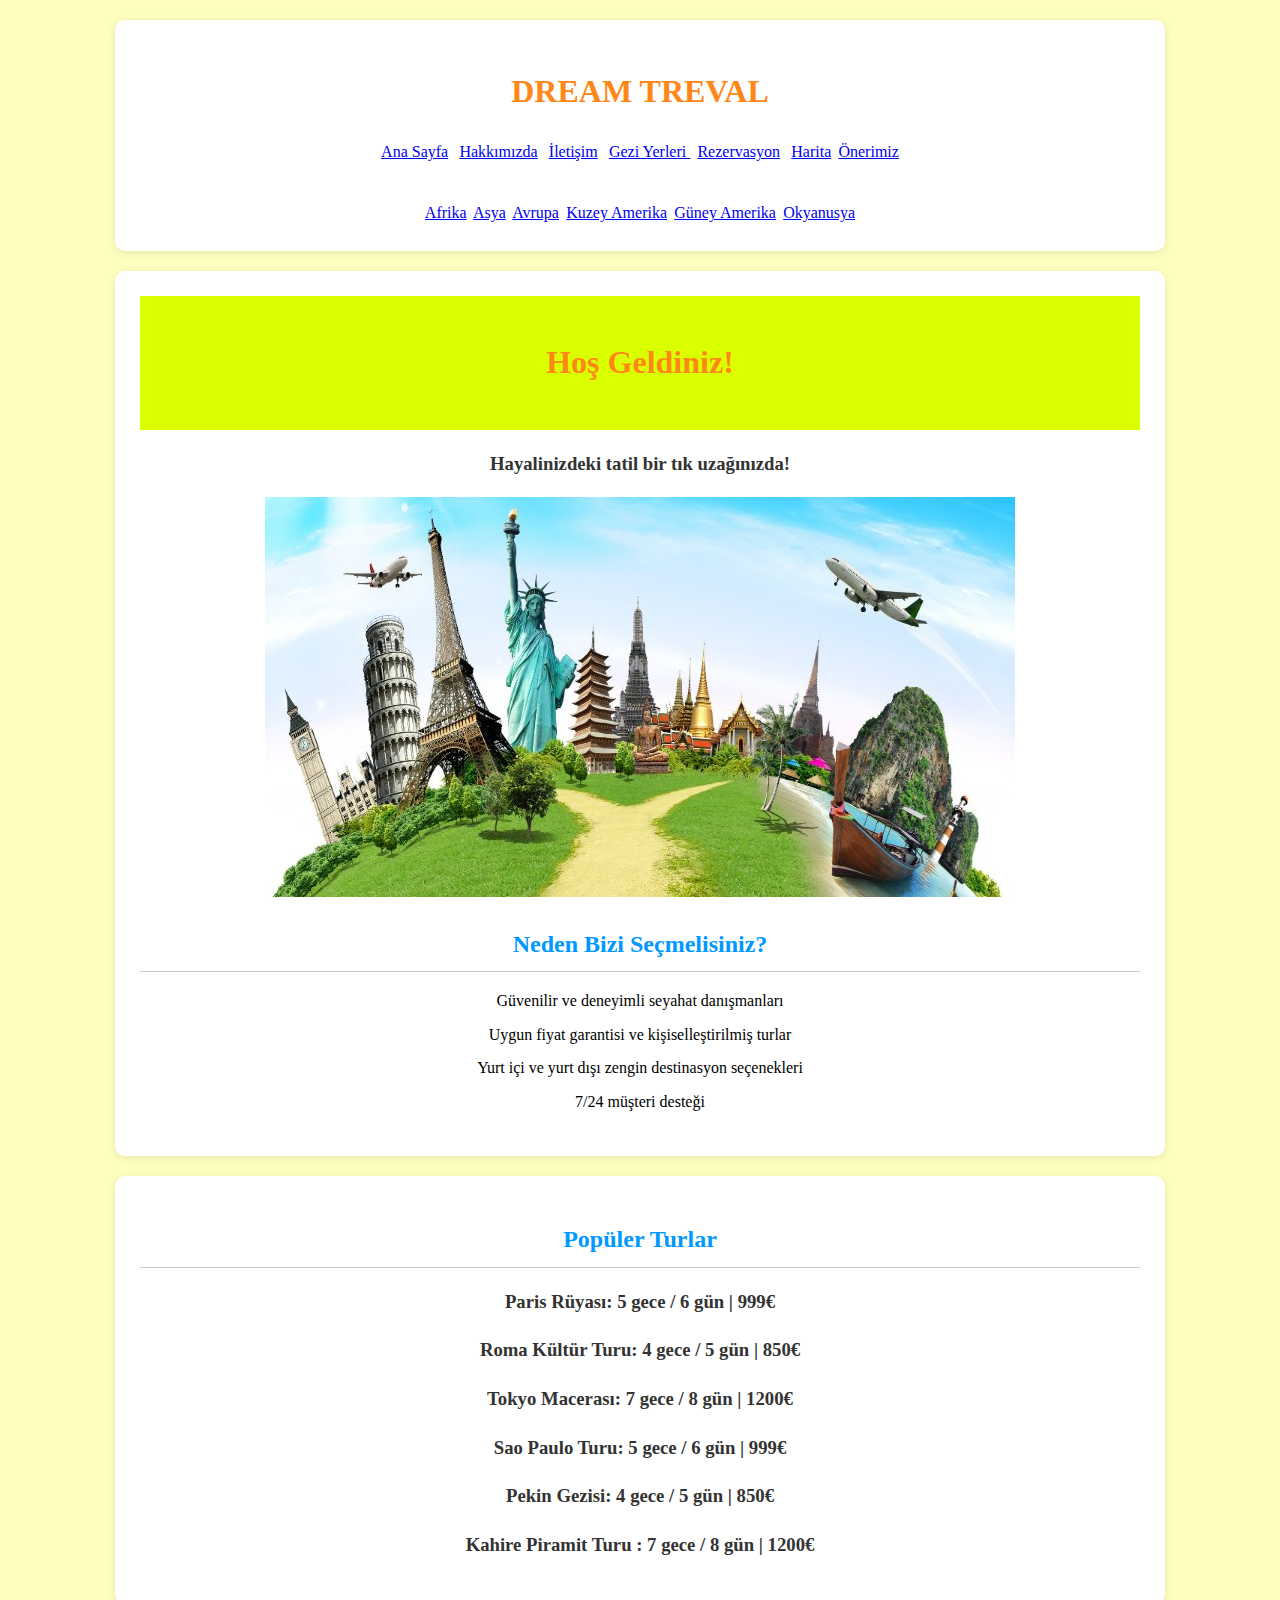
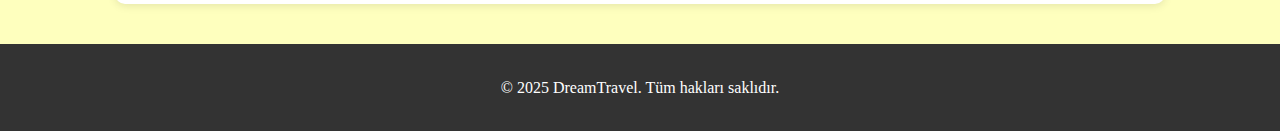
<file: index.html>
<!DOCTYPE html>
<html lang="tr">
<head>
  
  <meta charset="UTF-8">
  <title>Ana Sayfa</title>
  <link rel="stylesheet" href="style.css">
      
     
 
   
</head>
<body>
<section>
  <h1 > DREAM TREVAL</h1>
 <nav >
      <a href="index.html">Ana Sayfa</a> |
      <a href="hakkımızda.html">Hakkımızda</a> |
      <a href="iletişimf.html">İletişim</a> |
      <a href="gidilecekyer.html">Gezi Yerleri </a> |
      <a href="rezervasyon.html">Rezervasyon</a> |
      <a href="map.html">Harita</a>|
      <a href="Öneri.html">Önerimiz</a>
     </nav><br>
      <nav>
   <a href="afrika.html">Afrika</a>|
            <a href="asya.html">Asya</a>|
            <a href="avrupa.html">Avrupa</a>|
            <a href="kAmerika.html">Kuzey Amerika</a>|
            <a href="gAmerika.html">Güney Amerika</a>|
            <a href="okyanusya.html">Okyanusya</a></nav></section>
  <section>
  <header><h1>Hoş Geldiniz!</h1></header>

  

  <h3>Hayalinizdeki tatil bir tık uzağınızda!</h3>
  <img src="img/dunya-seyahati.jpg" alt="tur resmi"  width="800" height="400">

    <h2>Neden Bizi Seçmelisiniz?</h2>
    <ul class="demo" >
      <li >Güvenilir ve deneyimli seyahat danışmanları</li>
      <li >Uygun fiyat garantisi ve kişiselleştirilmiş turlar</li>
      <li >Yurt içi ve yurt dışı zengin destinasyon seçenekleri</li>
      <li >7/24 müşteri desteği</li>
    </ul>
 </section>
  <div>
  <section>
    <h2 >Popüler Turlar</h2>
    <h3><strong>Paris Rüyası</strong>: 5 gece / 6 gün | 999€</h3>
    <h3 ><strong>Roma Kültür Turu</strong>: 4 gece / 5 gün | 850€</h3>
    <h3> <strong>Tokyo Macerası</strong>: 7 gece / 8 gün | 1200€</h3>
    <h3><strong> Sao Paulo Turu</strong>: 5 gece / 6 gün | 999€</h3>
    <h3><strong>Pekin Gezisi</strong>: 4 gece / 5 gün | 850€</h3>
    <h3><strong>Kahire Piramit Turu </strong>: 7 gece / 8 gün | 1200€</h3>
  </section>
</div>
<footer>
    <p>&copy; 2025 DreamTravel. Tüm hakları saklıdır.</p>
  </footer>
</body>
</html>
</file>
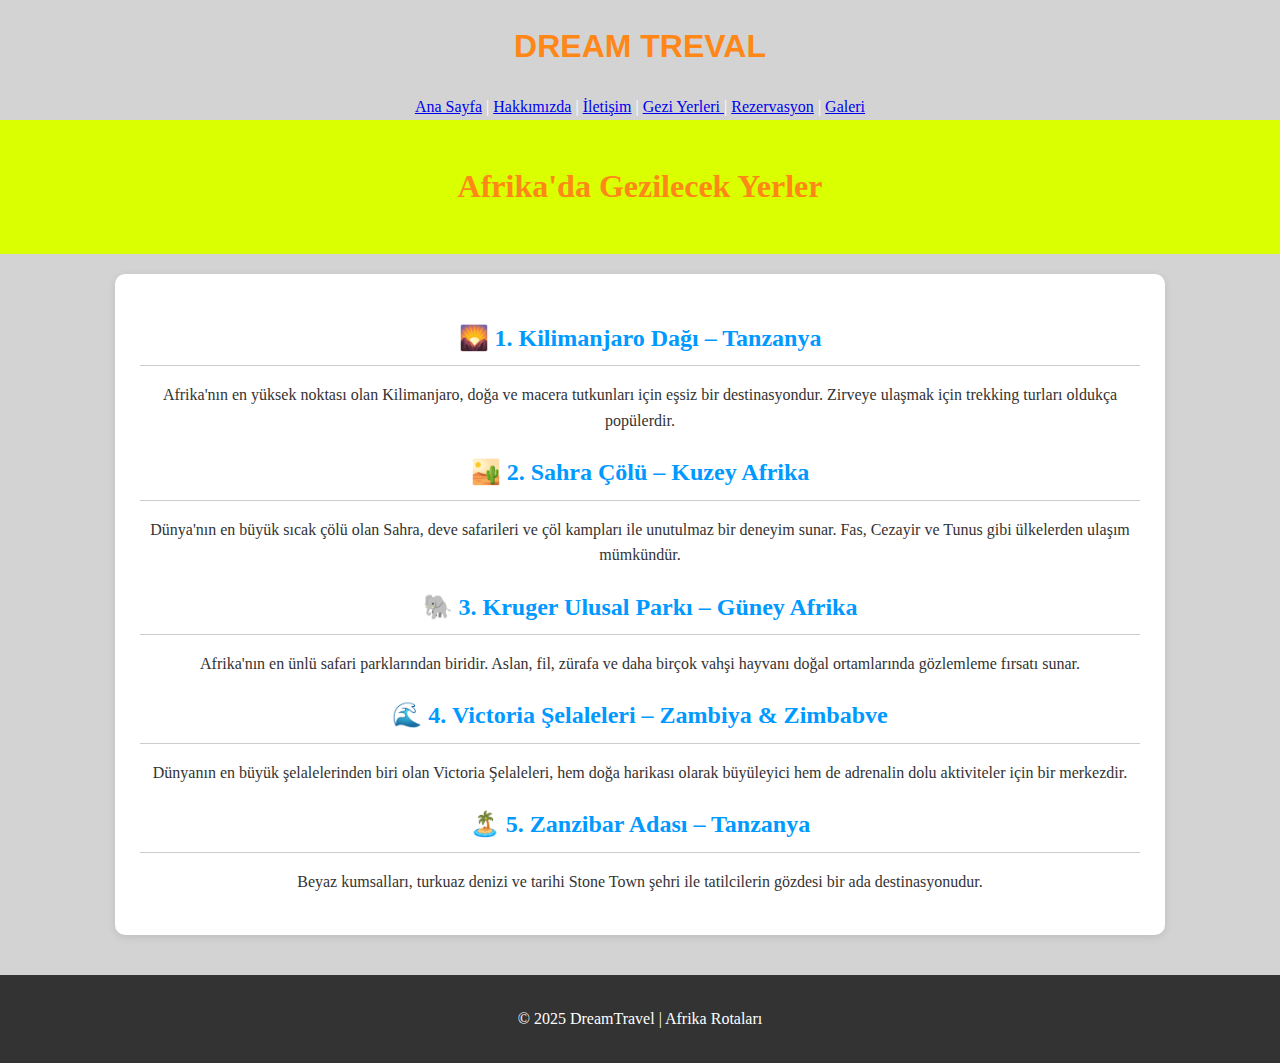
<file: afrika.html>
<!DOCTYPE html>
<html lang="tr">
<head>
  <meta charset="UTF-8">
  <title>Afrika'da Gezilecek Yerler</title>
  <link rel="stylesheet" href="style.css">
</head>
<body style="background-color: lightgray;">
    <h1 style="font-family:'Segoe UI', Tahoma, Geneva, Verdana, sans-serif">DREAM TREVAL</h1>
    <nav>
      <a href="index.html">Ana Sayfa</a> |
      <a href="hakkımızda.html">Hakkımızda</a> |
      <a href="iletişimf.html">İletişim</a> |
      <a href="gidilecekyer.html">Gezi Yerleri </a> |
      <a href="rezervasyon.html">Rezervasyon</a> |
      <a href="map.html">Galeri</a>
    </nav>
   
  <header>
    <h1>Afrika'da Gezilecek Yerler</h1>
    
  </header>

  <section>
    <h2>🌄 1. Kilimanjaro Dağı – Tanzanya</h2>
    <p>
      Afrika'nın en yüksek noktası olan Kilimanjaro, doğa ve macera tutkunları için eşsiz bir destinasyondur.
      Zirveye ulaşmak için trekking turları oldukça popülerdir.
    </p>

    <h2>🏜️ 2. Sahra Çölü – Kuzey Afrika</h2>
    <p>
      Dünya'nın en büyük sıcak çölü olan Sahra, deve safarileri ve çöl kampları ile unutulmaz bir deneyim sunar.
      Fas, Cezayir ve Tunus gibi ülkelerden ulaşım mümkündür.
    </p>

    <h2>🐘 3. Kruger Ulusal Parkı – Güney Afrika</h2>
    <p>
      Afrika'nın en ünlü safari parklarından biridir. Aslan, fil, zürafa ve daha birçok vahşi hayvanı doğal ortamlarında gözlemleme fırsatı sunar.
    </p>

    <h2>🌊 4. Victoria Şelaleleri – Zambiya & Zimbabve</h2>
    <p>
      Dünyanın en büyük şelalelerinden biri olan Victoria Şelaleleri, hem doğa harikası olarak büyüleyici
      hem de adrenalin dolu aktiviteler için bir merkezdir.
    </p>

    <h2>🏝️ 5. Zanzibar Adası – Tanzanya</h2>
    <p>
      Beyaz kumsalları, turkuaz denizi ve tarihi Stone Town şehri ile tatilcilerin gözdesi bir ada destinasyonudur.
    </p>
  </section>

  <footer>
    <p>&copy; 2025 DreamTravel | Afrika Rotaları</p>
  </footer>
</body>
</html>
</file>
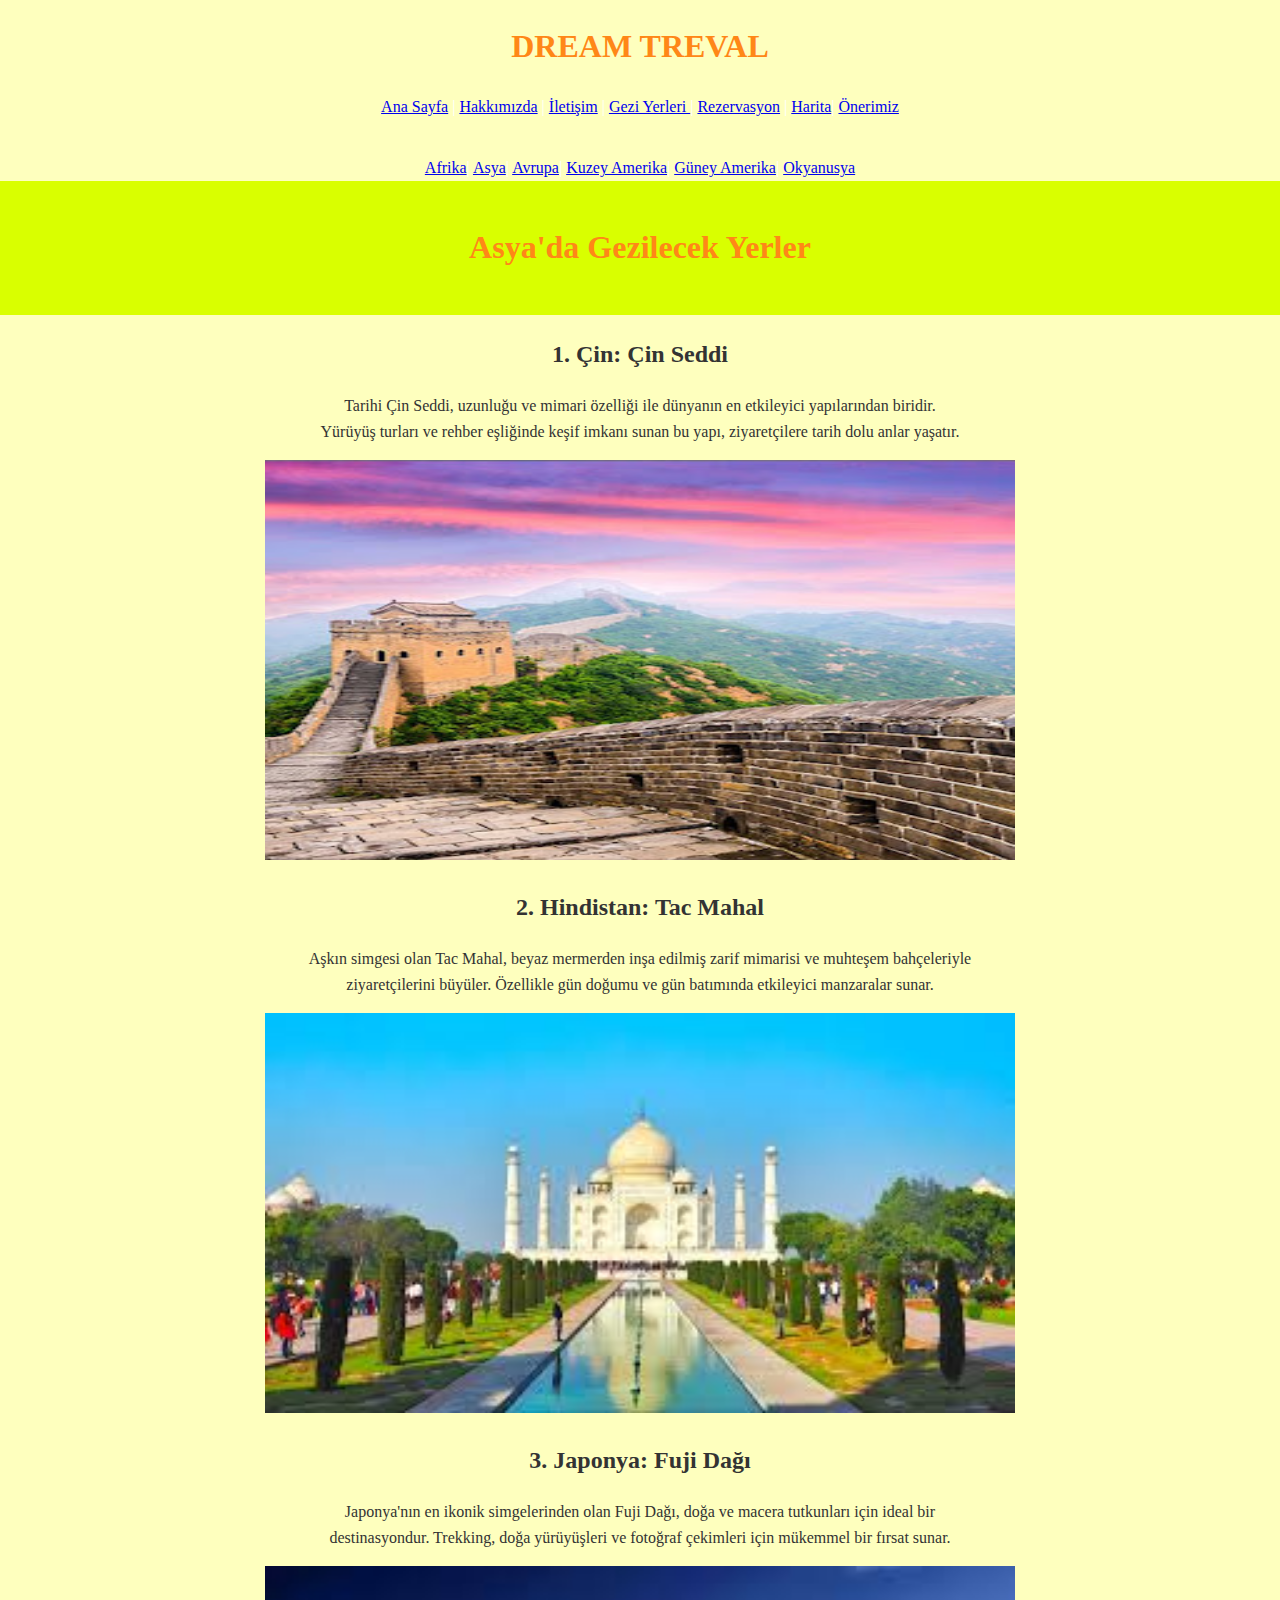
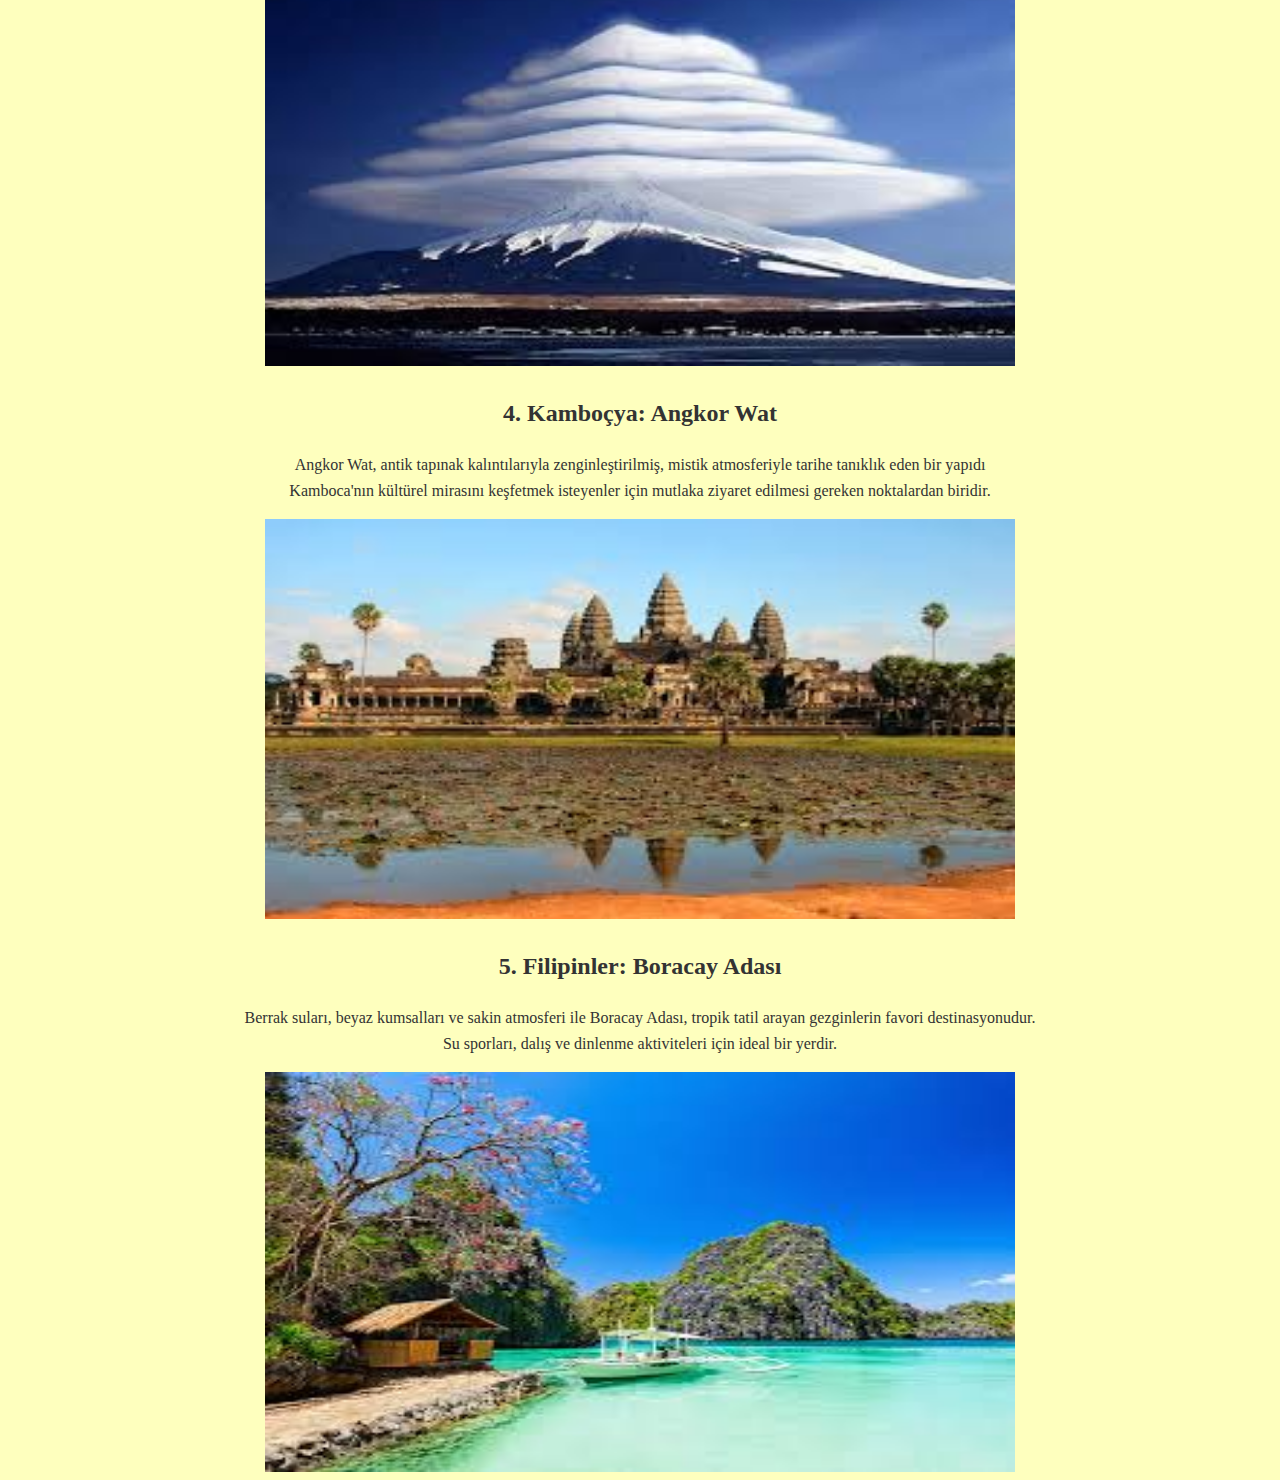
<file: asya.html>
<!DOCTYPE html>
<html lang="tr">
<head>
  <meta charset="UTF-8">
  <title>Asya'da Gezilecek Yerler</title>
  <link rel="stylesheet" href="style.css">
</head>
<body>
    <h1 class="ortalama">DREAM TREVAL</h1>
    <nav>
      <a href="index.html">Ana Sayfa</a> |
      <a href="hakkımızda.html">Hakkımızda</a> |
      <a href="iletişimf.html">İletişim</a> |
      <a href="gidilecekyer.html">Gezi Yerleri </a> |
      <a href="rezervasyon.html">Rezervasyon</a> |
      <a href="map.html">Harita</a>|
      <a href="Öneri.html">Önerimiz</a>
    </nav><br>
      <nav>
   <a href="afrika.html">Afrika</a>|
            <a href="asya.html">Asya</a>|
            <a href="avrupa.html">Avrupa</a>|
            <a href="kAmerika.html">Kuzey Amerika</a>|
            <a href="gAmerika.html">Güney Amerika</a>|
            <a href="okyanusya.html">Okyanusya</a></nav></section>
   
  <header>
    <h1 >Asya'da Gezilecek Yerler</h1>

   
  </header>

 
    <h2 >1. Çin: Çin Seddi</h2>
    <p >
      Tarihi Çin Seddi, uzunluğu ve mimari özelliği ile dünyanın en etkileyici yapılarından biridir. <br>
      Yürüyüş turları ve rehber eşliğinde keşif imkanı sunan bu yapı, ziyaretçilere tarih dolu anlar yaşatır.
    </p>
    <img src="img/çinseddi.jpg" alt="çinseddi" width="600" height="300" >

    <h2>2. Hindistan: Tac Mahal</h2>
    <p >
      Aşkın simgesi olan Tac Mahal, beyaz mermerden inşa edilmiş zarif mimarisi ve muhteşem bahçeleriyle <br>ziyaretçilerini büyüler. 
      Özellikle gün doğumu ve gün batımında etkileyici manzaralar sunar.
    </p>
<img src="img/tacmahal.jpg" alt="tacmahal" width="600" height="300">
    <h2>3. Japonya: Fuji Dağı</h2>
    <p >
      Japonya'nın en ikonik simgelerinden olan Fuji Dağı, doğa ve macera tutkunları için ideal bir <br>destinasyondur. 
      Trekking, doğa yürüyüşleri ve fotoğraf çekimleri için mükemmel bir fırsat sunar.
    </p>
<img src="img/fuji.jpg" alt="fuji" width="600" height="300">
    <h2 >4. Kamboçya: Angkor Wat</h2>
    <p >
      Angkor Wat, antik tapınak kalıntılarıyla zenginleştirilmiş, mistik atmosferiyle tarihe tanıklık eden bir yapıdı <br> 
      Kamboca'nın kültürel mirasını keşfetmek isteyenler için mutlaka ziyaret edilmesi gereken noktalardan biridir.
    </p>
<img src="img/angkor.jpg" alt="angkor" width="600" height="300">
    <h2>5. Filipinler: Boracay Adası</h2>
    <p >
      Berrak suları, beyaz kumsalları ve sakin atmosferi ile Boracay Adası, tropik tatil arayan gezginlerin favori destinasyonudur. <br>
      Su sporları, dalış ve dinlenme aktiviteleri için ideal bir yerdir.
    </p>
    <img src="img/boraçay.jpg" alt="boraçay" width="600" height="300">


  
</body>
</html>
</file>
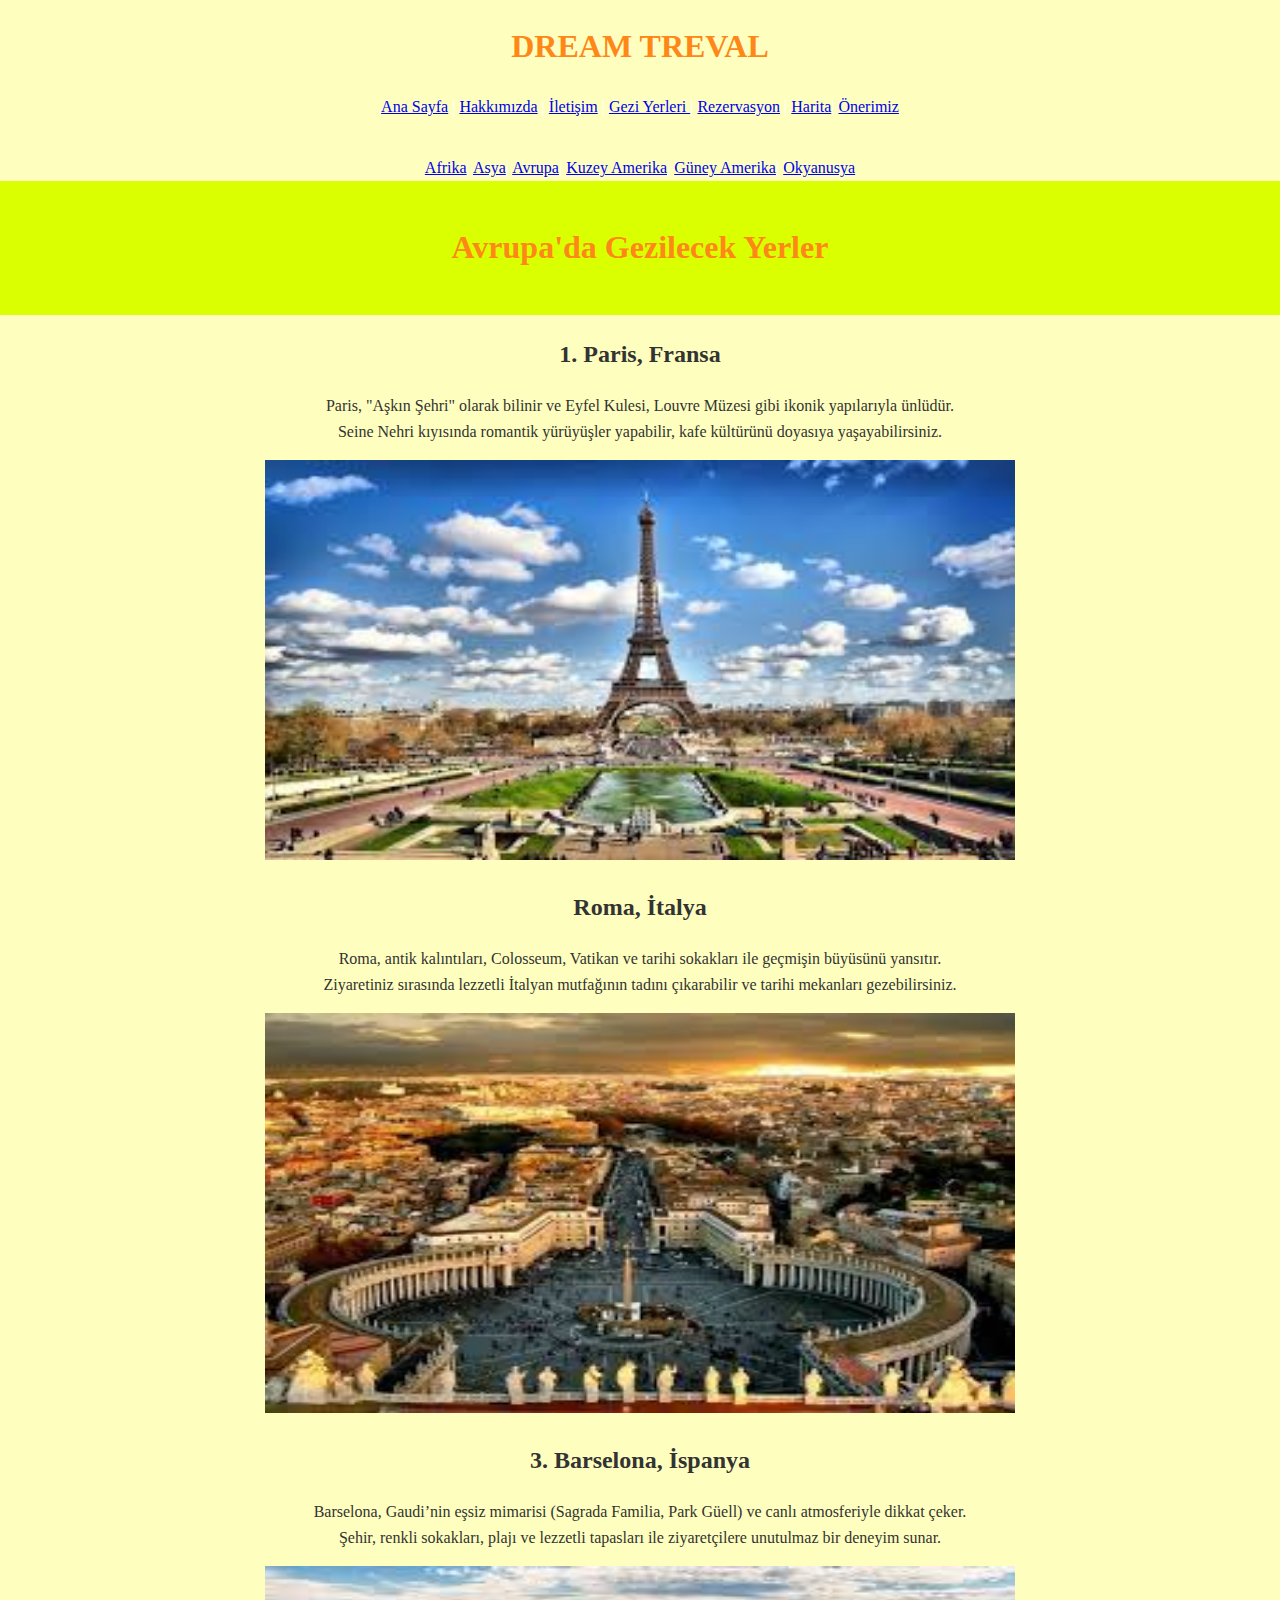
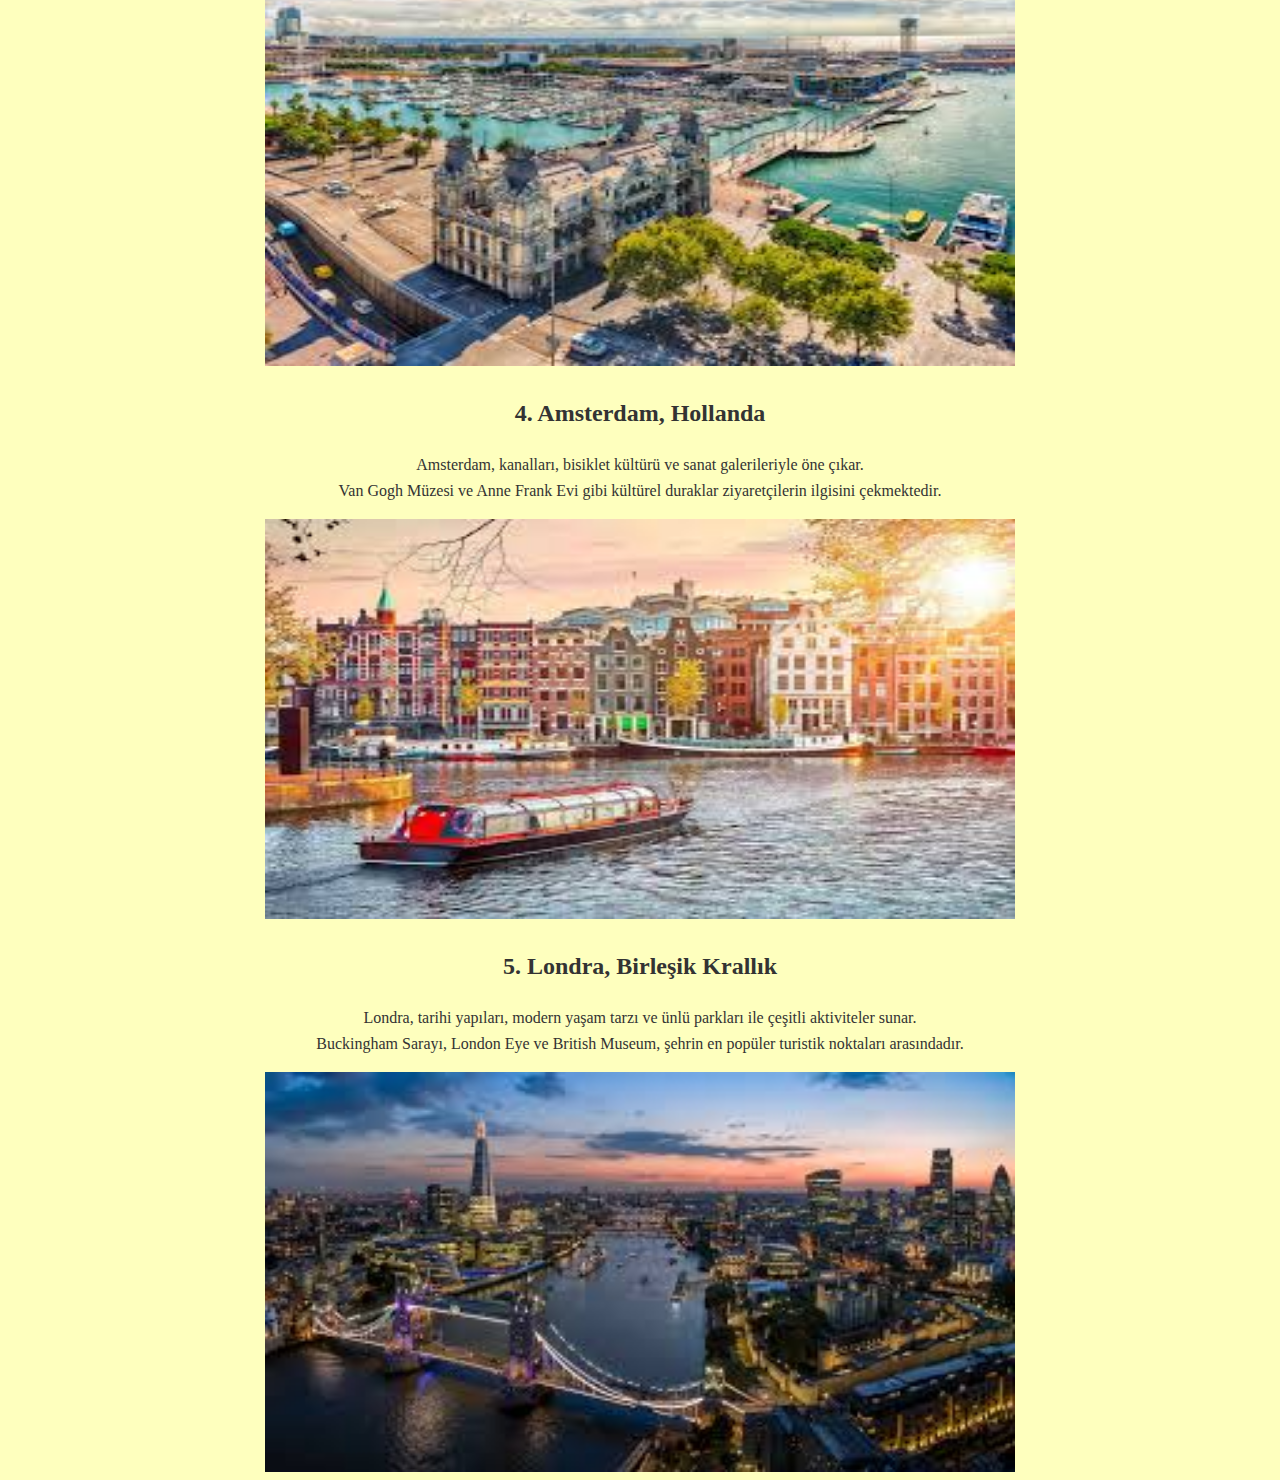
<file: avrupa.html>
<!DOCTYPE html>
<html lang="tr">
<head>
  <meta charset="UTF-8">
  <title>Avrupa'da Gezilecek Yerler</title>
  <link rel="stylesheet" href="style.css">
</head>
<body >
    <h1>DREAM TREVAL</h1>
    <nav>
      <a href="index.html">Ana Sayfa</a> |
      <a href="hakkımızda.html">Hakkımızda</a> |
      <a href="iletişimf.html">İletişim</a> |
      <a href="gidilecekyer.html">Gezi Yerleri </a> |
      <a href="rezervasyon.html">Rezervasyon</a> |
      <a href="map.html">Harita</a>|
      <a href="Öneri.html">Önerimiz</a>
    </nav><br>
      <nav>
   <a href="afrika.html">Afrika</a>|
            <a href="asya.html">Asya</a>|
            <a href="avrupa.html">Avrupa</a>|
            <a href="kAmerika.html">Kuzey Amerika</a>|
            <a href="gAmerika.html">Güney Amerika</a>|
            <a href="okyanusya.html">Okyanusya</a></nav></section>
   
  <header>
    <h1>Avrupa'da Gezilecek Yerler</h1>
   
  </header>
  

    <h2>1. Paris, Fransa</h2>
    <p>
      Paris, "Aşkın Şehri" olarak bilinir ve Eyfel Kulesi, Louvre Müzesi gibi ikonik yapılarıyla ünlüdür. <br>
      Seine Nehri kıyısında romantik yürüyüşler yapabilir, kafe kültürünü doyasıya yaşayabilirsiniz.
    </p>
<img src="img/paris.jpg" alt="paris">
    <h2>Roma, İtalya</h2>
    <p>
      Roma, antik kalıntıları, Colosseum, Vatikan ve tarihi sokakları ile geçmişin büyüsünü yansıtır. <br>
      Ziyaretiniz sırasında lezzetli İtalyan mutfağının tadını çıkarabilir ve tarihi mekanları gezebilirsiniz.
    </p>
<img src="img/roma.jpg" alt="roma">
    <h2>3. Barselona, İspanya</h2>
    <p>
      Barselona, Gaudi’nin eşsiz mimarisi (Sagrada Familia, Park Güell) ve canlı atmosferiyle dikkat çeker. <br>
      Şehir, renkli sokakları, plajı ve lezzetli tapasları ile ziyaretçilere unutulmaz bir deneyim sunar.
    </p>
<img src="img/barselona.jpg" alt="barselona">
    <h2>4. Amsterdam, Hollanda</h2>
    <p>
      Amsterdam, kanalları, bisiklet kültürü ve sanat galerileriyle öne çıkar.  <br>
      Van Gogh Müzesi ve Anne Frank Evi gibi kültürel duraklar ziyaretçilerin ilgisini çekmektedir.
    </p>
<img src="img/amsterdam.jpg" alt="amsterdam">
    <h2>5. Londra, Birleşik Krallık</h2>
    <p>
      Londra, tarihi yapıları, modern yaşam tarzı ve ünlü parkları ile çeşitli aktiviteler sunar. <br>
      Buckingham Sarayı, London Eye ve British Museum, şehrin en popüler turistik noktaları arasındadır.
    </p>
    <img src="img/londra.jpg" alt="londra">


  
</body>
</html>
</file>
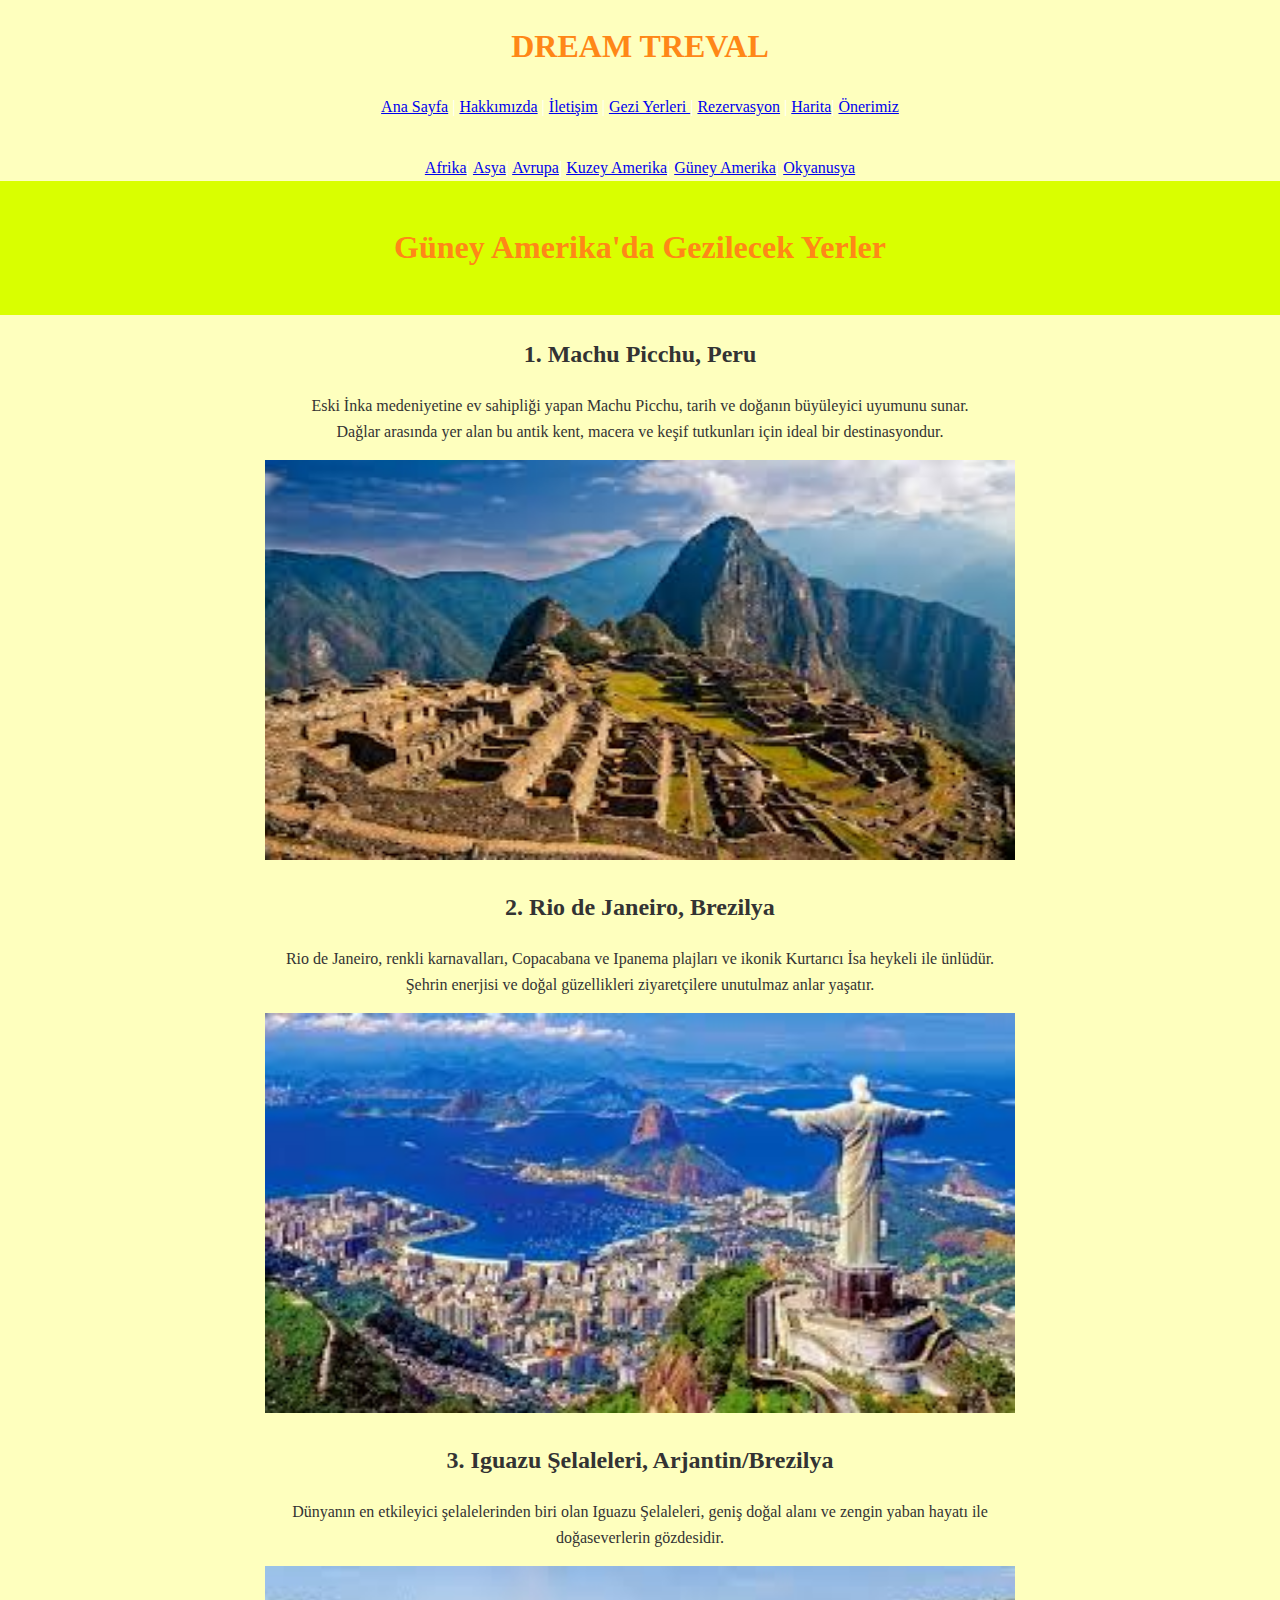
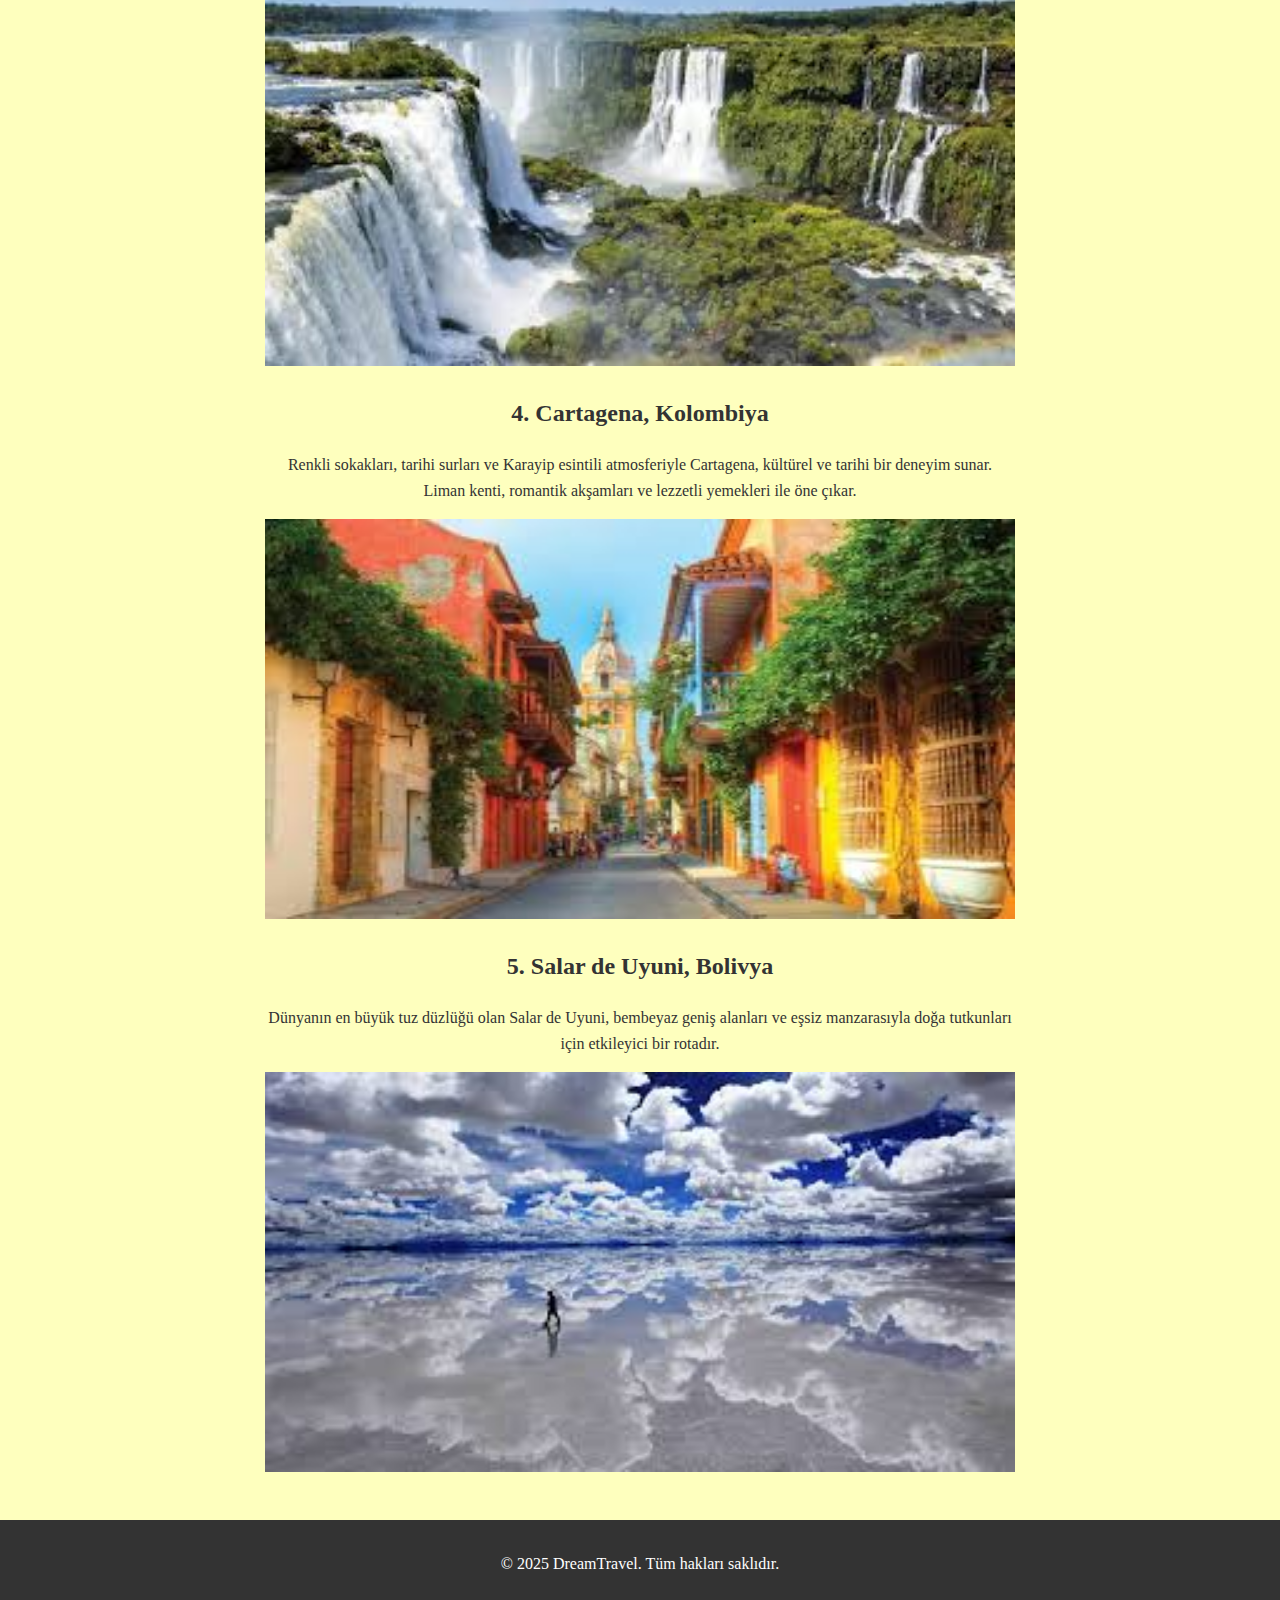
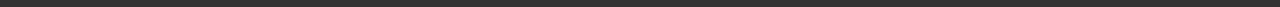
<file: gAmerika.html>
<!DOCTYPE html>
<html lang="tr">
<head>
  <meta charset="UTF-8">
  <title>Güney Amerika'da Gezilecek Yerler</title>
  <link rel="stylesheet" href="style.css">
</head>
<body>
   
    <h1>DREAM TREVAL</h1>
    <nav>
      <a href="index.html">Ana Sayfa</a> |
      <a href="hakkımızda.html">Hakkımızda</a> |
      <a href="iletişimf.html">İletişim</a> |
      <a href="gidilecekyer.html">Gezi Yerleri </a> |
      <a href="rezervasyon.html">Rezervasyon</a> |
      <a href="map.html">Harita</a>|
      <a href="Öneri.html">Önerimiz</a>
    </nav><br>
      <nav>
   <a href="afrika.html">Afrika</a>|
            <a href="asya.html">Asya</a>|
            <a href="avrupa.html">Avrupa</a>|
            <a href="kAmerika.html">Kuzey Amerika</a>|
            <a href="gAmerika.html">Güney Amerika</a>|
            <a href="okyanusya.html">Okyanusya</a></nav></section>
   
  <header>
    <h1>Güney Amerika'da Gezilecek Yerler</h1>
   
  </header>
  

    <h2>1. Machu Picchu, Peru</h2>
    <p>
      Eski İnka medeniyetine ev sahipliği yapan Machu Picchu, tarih ve doğanın büyüleyici uyumunu sunar. <br>
      Dağlar arasında yer alan bu antik kent, macera ve keşif tutkunları için ideal bir destinasyondur.
    </p>
<img src="img/peru.jpg" alt="peru">
    <h2>2. Rio de Janeiro, Brezilya</h2>
    <p>
      Rio de Janeiro, renkli karnavalları, Copacabana ve Ipanema plajları ve ikonik Kurtarıcı İsa heykeli ile ünlüdür. <br> 
      Şehrin enerjisi ve doğal güzellikleri ziyaretçilere unutulmaz anlar yaşatır.
    </p>
<img src="img/rio.jpg" alt="rio">
    <h2>3. Iguazu Şelaleleri, Arjantin/Brezilya</h2>
    <p>
      Dünyanın en etkileyici şelalelerinden biri olan Iguazu Şelaleleri, geniş doğal alanı ve zengin yaban hayatı ile <br>doğaseverlerin gözdesidir.
    </p>
<img src="img/iguazu.jpg" alt="iguazu">
    <h2>4. Cartagena, Kolombiya</h2>
    <p>
      Renkli sokakları, tarihi surları ve Karayip esintili atmosferiyle Cartagena, kültürel ve tarihi bir deneyim sunar. <br>
      Liman kenti, romantik akşamları ve lezzetli yemekleri ile öne çıkar.
    </p>
<img src="img/cartagena.jpg" alt="cartagena">
    <h2>5. Salar de Uyuni, Bolivya</h2>
    <p>
      Dünyanın en büyük tuz düzlüğü olan Salar de Uyuni, bembeyaz geniş alanları ve eşsiz manzarasıyla doğa tutkunları <br>için etkileyici bir rotadır.
    </p>

  <img src="img/salar.jpg" alt="salar">
  <footer>
    <p>&copy; 2025 DreamTravel. Tüm hakları saklıdır.</p>
  </footer>
</body>
</html>
</file>
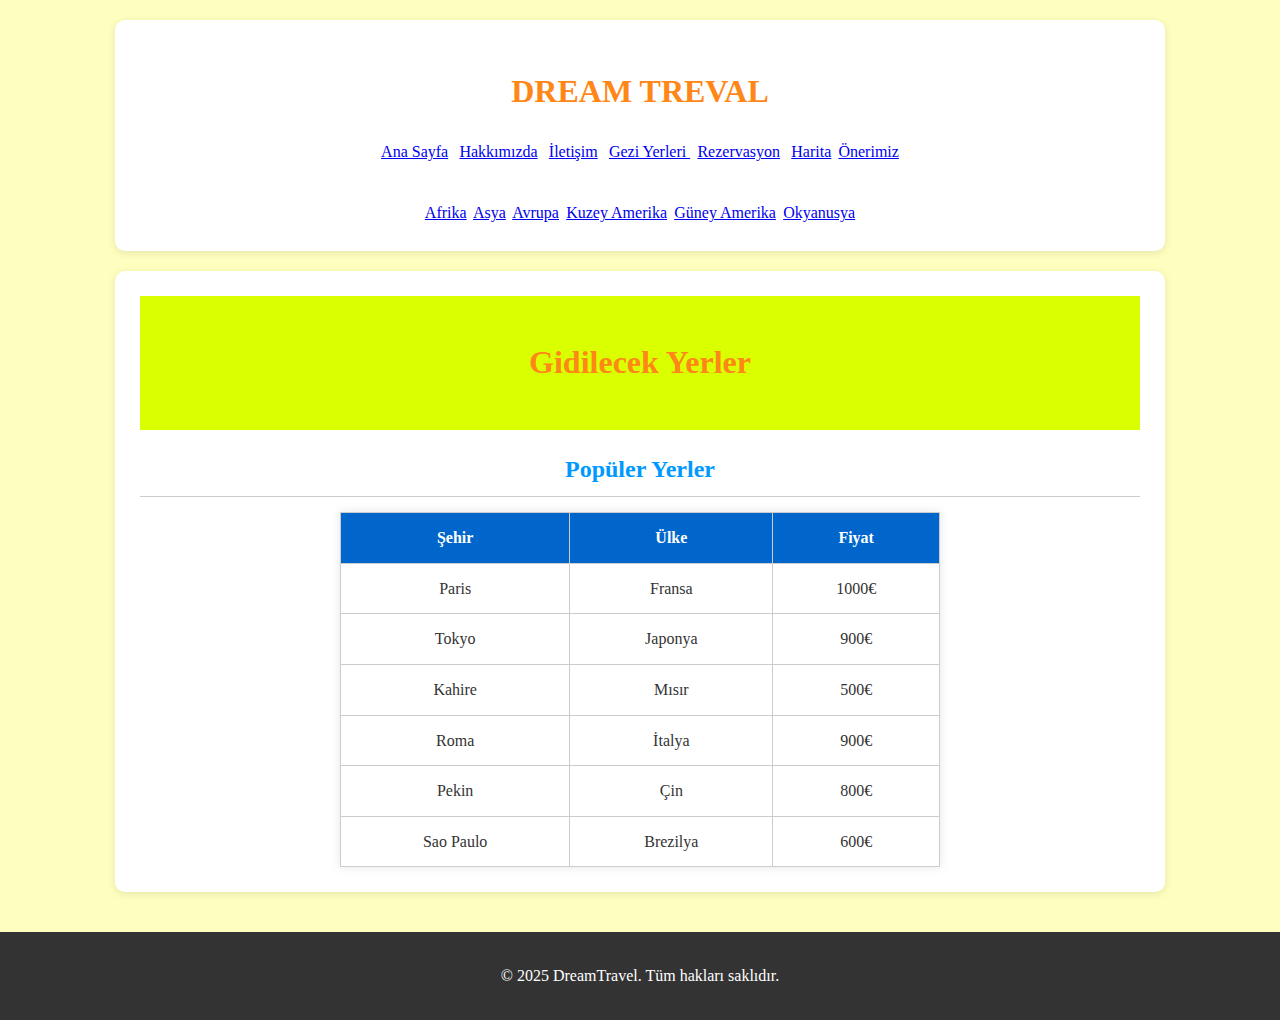
<file: gidilecekyer.html>
<!DOCTYPE html>
<html lang="tr">
<head>
  <meta charset="UTF-8">
  <title>Gezi Yerleri</title>

  
</head>

<body >
  <link rel="stylesheet" href="style.css">
  <section>
    <h1>DREAM TREVAL</h1>
    <nav>
      <a href="index.html">Ana Sayfa</a> |
      <a href="hakkımızda.html">Hakkımızda</a> |
      <a href="iletişimf.html">İletişim</a> |
      <a href="gidilecekyer.html">Gezi Yerleri </a> |
      <a href="rezervasyon.html">Rezervasyon</a> |
      <a href="map.html">Harita</a>|
      <a href="Öneri.html">Önerimiz</a>
    </nav><br>
      <nav>
   <a href="afrika.html">Afrika</a>|
            <a href="asya.html">Asya</a>|
            <a href="avrupa.html">Avrupa</a>|
            <a href="kAmerika.html">Kuzey Amerika</a>|
            <a href="gamerika.html">Güney Amerika</a>|
            <a href="okyanusya.html">Okyanusya</a></nav></section></section>
  <section>
    <header><h1>Gidilecek Yerler</h1></header>
  <h2>Popüler Yerler</h2>
  <table border="1px" width="30%">
    <tr style="height:40px">
      <th>Şehir</th>
      <th>Ülke</th>
      <th>Fiyat</th>
    </tr>
    <tr style="height:40px">
      <td>Paris</td>
      <td>Fransa</td>
      <td>1000€</td>
    </tr>
    <tr style="height:40px">
        <td>Tokyo</td>
        <td>Japonya</td>
        <td>900€</td>
      </tr>
      <tr style="height:40px">
          <td>Kahire</td>
          <td>Mısır</td>
          <td>500€</td>
        </tr>
        <tr style="height:40px">
          <td>Roma</td>
          <td>İtalya</td>
          <td>900€</td>
        </tr><tr style="height:40px">
          <td>Pekin</td>
          <td>Çin</td>
          <td>800€</td>
        </tr>
        <tr style="height:40px">
          <td>Sao Paulo </td>
          <td>Brezilya</td>
          <td>600€</td>
        </tr>
   
  </table></section>
  <footer>
    <p>&copy; 2025 DreamTravel. Tüm hakları saklıdır.</p>
  </footer>
</body>
</html>
</file>
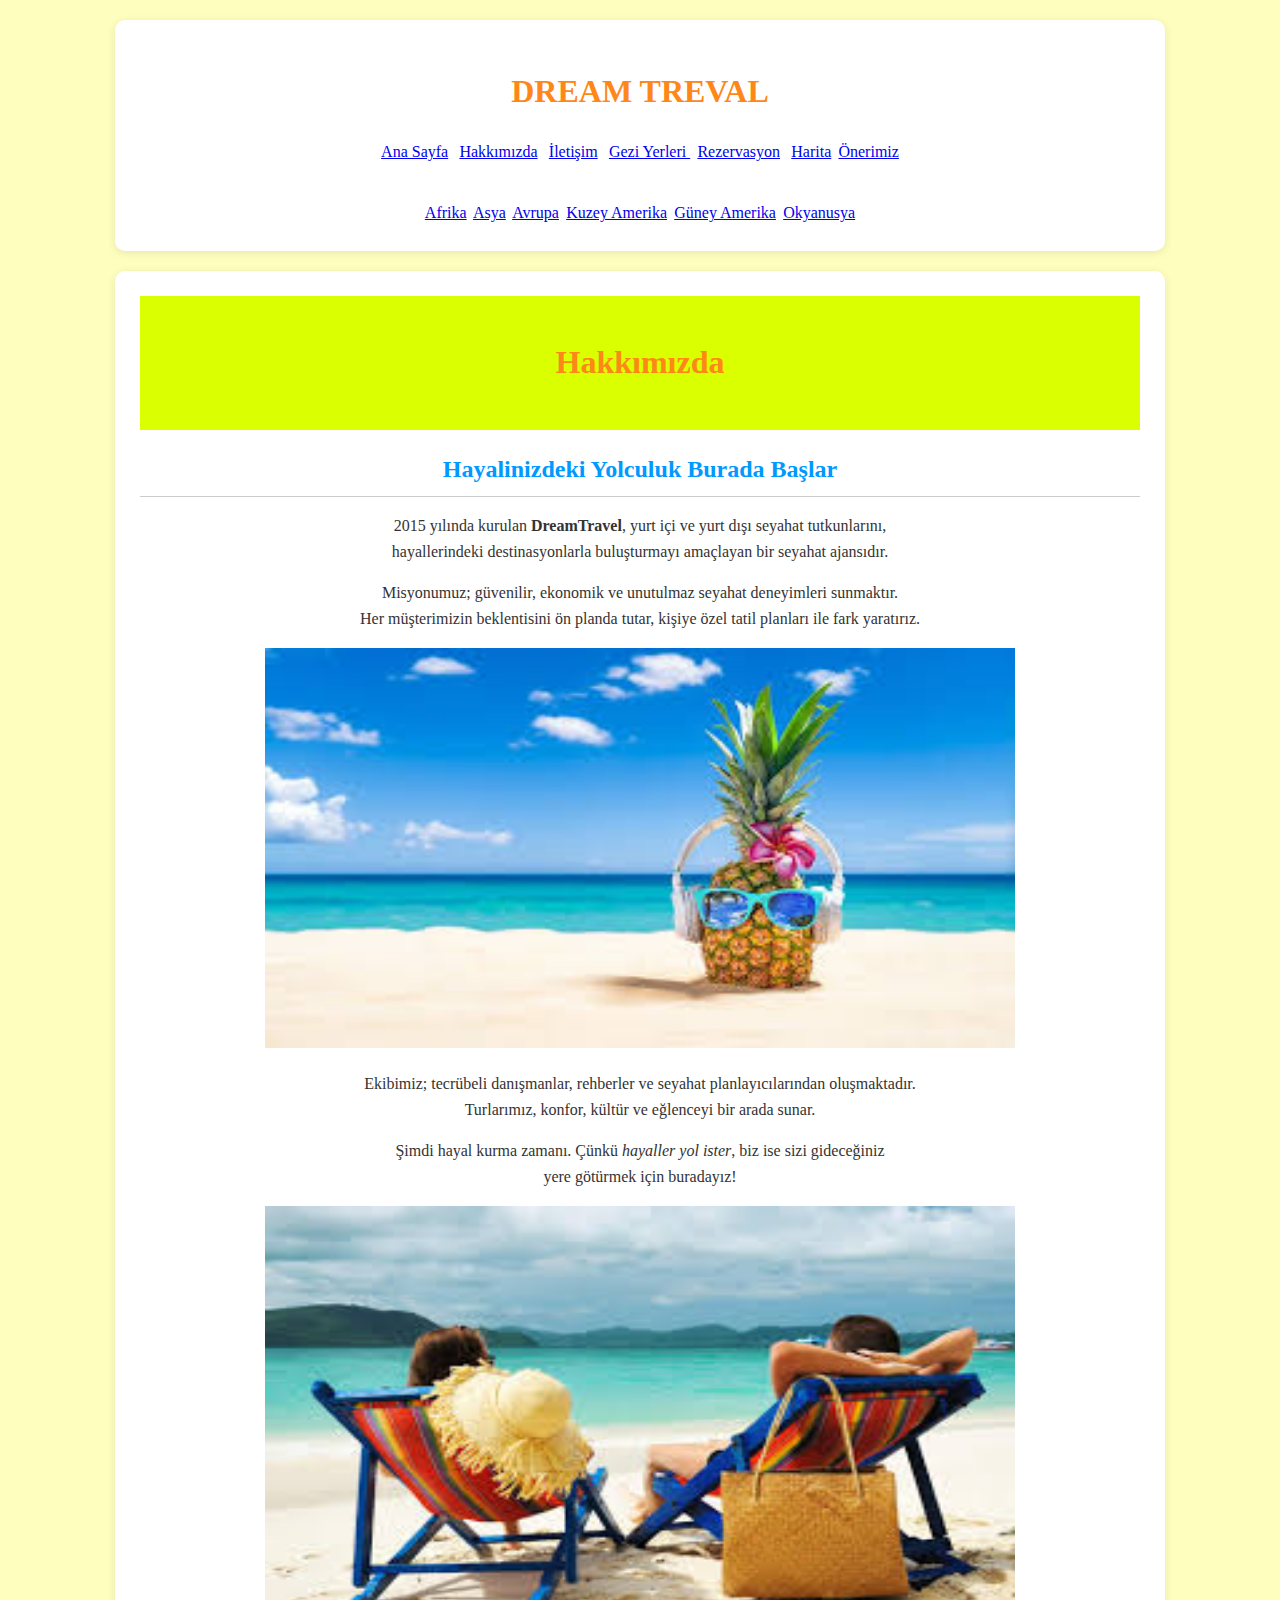
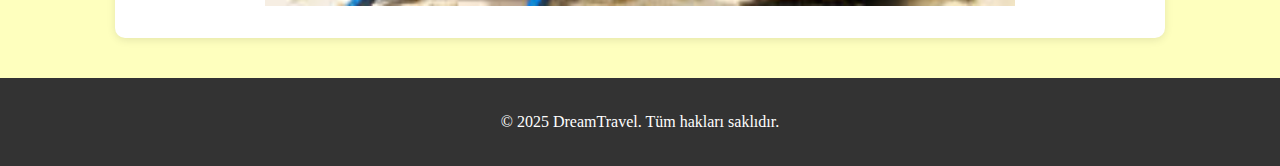
<file: hakkımızda.html>
<!DOCTYPE html>
<html lang="tr">
<head>
  <meta charset="UTF-8">
  <title>Hakkımızda</title>
  <link rel="stylesheet" href="style.css">
</head>
<body><section>
    <h1>DREAM TREVAL</h1>
    <nav>
      <a href="index.html">Ana Sayfa</a> |
      <a href="hakkımızda.html">Hakkımızda</a> |
      <a href="iletişimf.html">İletişim</a> |
      <a href="gidilecekyer.html">Gezi Yerleri </a> |
      <a href="rezervasyon.html">Rezervasyon</a> |
      <a href="map.html">Harita</a>|
      <a href="Öneri.html">Önerimiz</a>
    </nav><br>
      <nav>
   <a href="afrika.html">Afrika</a>|
            <a href="asya.html">Asya</a>|
            <a href="avrupa.html">Avrupa</a>|
            <a href="kamerika.html">Kuzey Amerika</a>|
            <a href="gAmerika.html">Güney Amerika</a>|
            <a href="okyanusya.html">Okyanusya</a></nav></section></section>
   <section>
    <header>
  <h1>Hakkımızda</h1>
  </header>


    <h2>Hayalinizdeki Yolculuk Burada Başlar</h2>
    <p>
      2015 yılında kurulan <strong>DreamTravel</strong>, yurt içi ve yurt dışı seyahat tutkunlarını,<br>
      hayallerindeki destinasyonlarla buluşturmayı amaçlayan bir seyahat ajansıdır.
    </p>

    <p>
      Misyonumuz; güvenilir, ekonomik ve unutulmaz seyahat deneyimleri sunmaktır. <br>
      Her müşterimizin beklentisini ön planda tutar, kişiye özel tatil planları ile fark yaratırız.
    </p>
<img src="img/tatil2.jpg" alt="tatil2">
    <p>
      Ekibimiz; tecrübeli danışmanlar, rehberler ve seyahat planlayıcılarından oluşmaktadır. <br>
      Turlarımız, konfor, kültür ve eğlenceyi bir arada sunar.
    </p>

    <p>
      Şimdi hayal kurma zamanı. Çünkü <em>hayaller yol ister</em>, biz ise sizi gideceğiniz <br> yere götürmek için buradayız!
    </p>
   <img src="img/tatil3.jpg" alt="tatil3"></section>
  <footer>
    <p>&copy; 2025 DreamTravel. Tüm hakları saklıdır.</p>
  </footer>
</body>
</html>
</file>
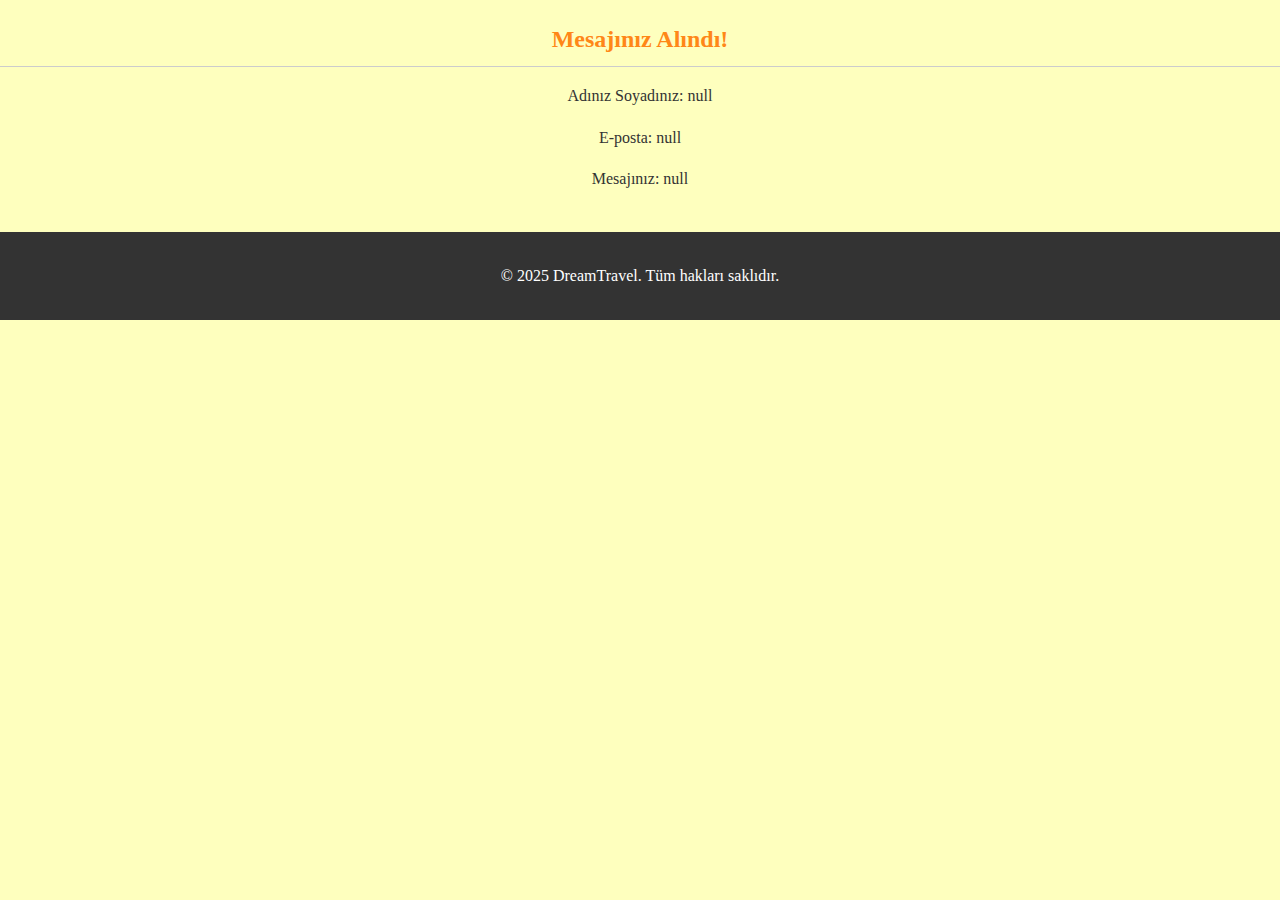
<file: iletişimcevap.html>
<!DOCTYPE html>
<html lang="tr">
<head>
  <meta charset="UTF-8">
  <title>İletişim Cevap</title>
</head>
<body>
   <style>body {
  font-family: cursive;
  margin: 0;
  padding: 0;
  background-color: #feffbe;
  color: #333;
  line-height: 1.6;
   text-align: center;
  }
  footer {
  background-color: #333;
  color: white;
  text-align: center;
  padding: 15px 0;
  margin-top: 40px;
}
section h2 {
  color: #ff8717;
  border-bottom: 1px solid #ccc;
  padding-bottom: 8px;
  margin-bottom: 15px;
}</style>
<section>
  <script>
    const params = new URLSearchParams(window.location.search);
    document.write("<h2>Mesajınız Alındı!</h2>");
    document.write("<p>Adınız Soyadınız: " + params.get("name") + "</p>");
    document.write("<p>E-posta: " + params.get("email") + "</p>");
    document.write("<p>Mesajınız: " + params.get("message") + "</p>");
  </script></section>
  <footer>
    <p>&copy; 2025 DreamTravel. Tüm hakları saklıdır.</p>
  </footer>
</body>
</html>
</file>
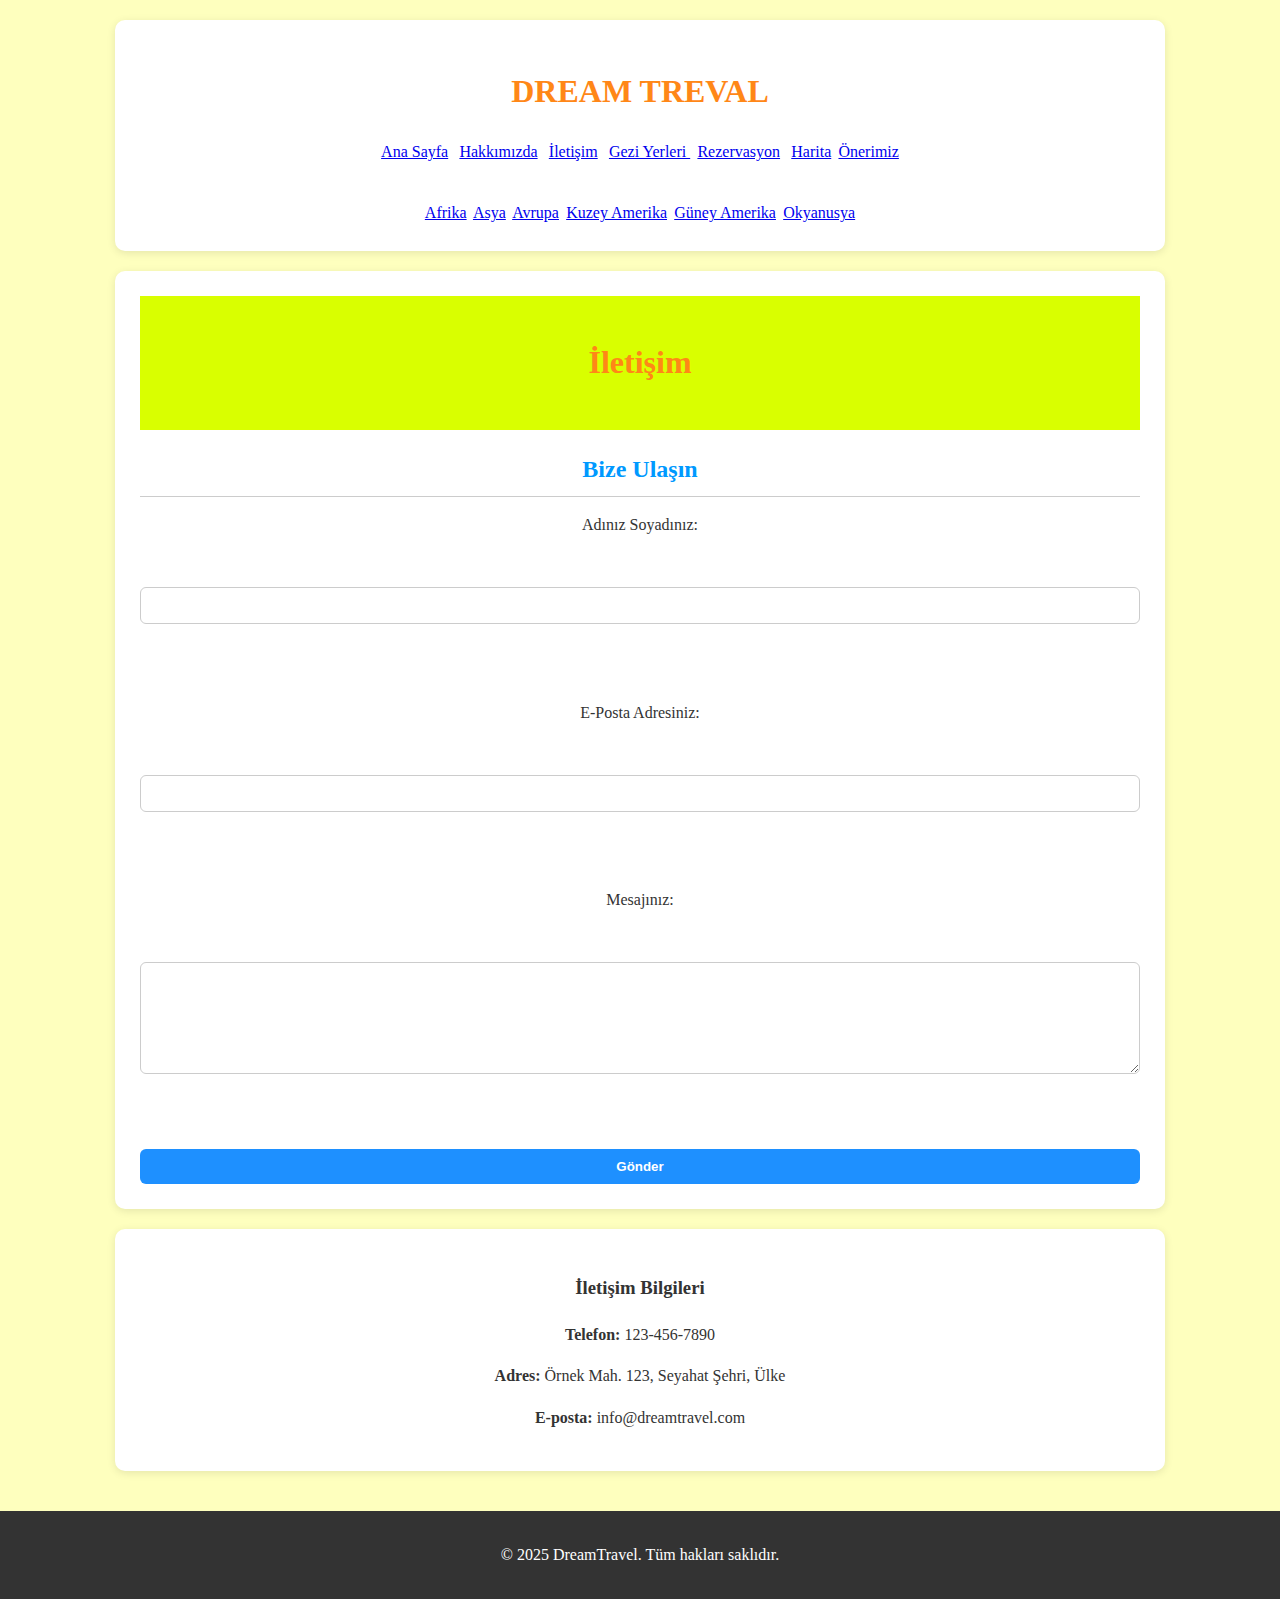
<file: iletişimf.html>
<!DOCTYPE html>
<html lang="tr">
<head>
  <meta charset="UTF-8">
  <title>İletişim | DreamTravel</title>
  <link rel="stylesheet" href="style.css">
   <script src="myscript.js"></script>
</head>
<body>
  <section>
    <h1>DREAM TREVAL</h1>
    <nav>
      <a href="index.html">Ana Sayfa</a> |
      <a href="hakkımızda.html">Hakkımızda</a> |
      <a href="iletişimf.html">İletişim</a> |
      <a href="gidilecekyer.html">Gezi Yerleri </a> |
      <a href="rezervasyon.html">Rezervasyon</a> |
      <a href="map.html">Harita</a>|
      <a href="Öneri.html">Önerimiz</a>
      
    </nav> <br>
      <nav>
   <a href="afrika.html">Afrika</a>|
            <a href="asya.html">Asya</a>|
            <a href="avrupa.html">Avrupa</a>|
            <a href="kamerika.html">Kuzey Amerika</a>|
            <a href="gamerika.html">Güney Amerika</a>|
            <a href="okyanusya.html">Okyanusya</a></nav></section> </section>
    <section>
<header>
   <h1>İletişim</h1>
 </header>

  <main>
    <h2>Bize Ulaşın</h2>
    <form action="iletişimcevap.html" method="get">
      <label for="name">Adınız Soyadınız:</label><br>
      <input type="text" id="name" name="name" required><br><br>
      
      <label for="email">E-Posta Adresiniz:</label><br>
      <input type="email" id="email" name="email" required><br><br>
      
      <label for="message">Mesajınız:</label><br>
      <textarea id="message" name="message" rows="6" required></textarea><br><br>
      
      <input type="submit" value="Gönder">
    </form></section>
    
    <section>
      <h3>İletişim Bilgileri</h3>
      <p><strong>Telefon:</strong> 123-456-7890</p>
      <p><strong>Adres:</strong> Örnek Mah. 123, Seyahat Şehri, Ülke</p>
      <p><strong>E-posta:</strong> info@dreamtravel.com</p>
    </section>
  </main>

  <footer>
    <p>&copy; 2025 DreamTravel. Tüm hakları saklıdır.</p>
  </footer>
</body>
</html>
</file>
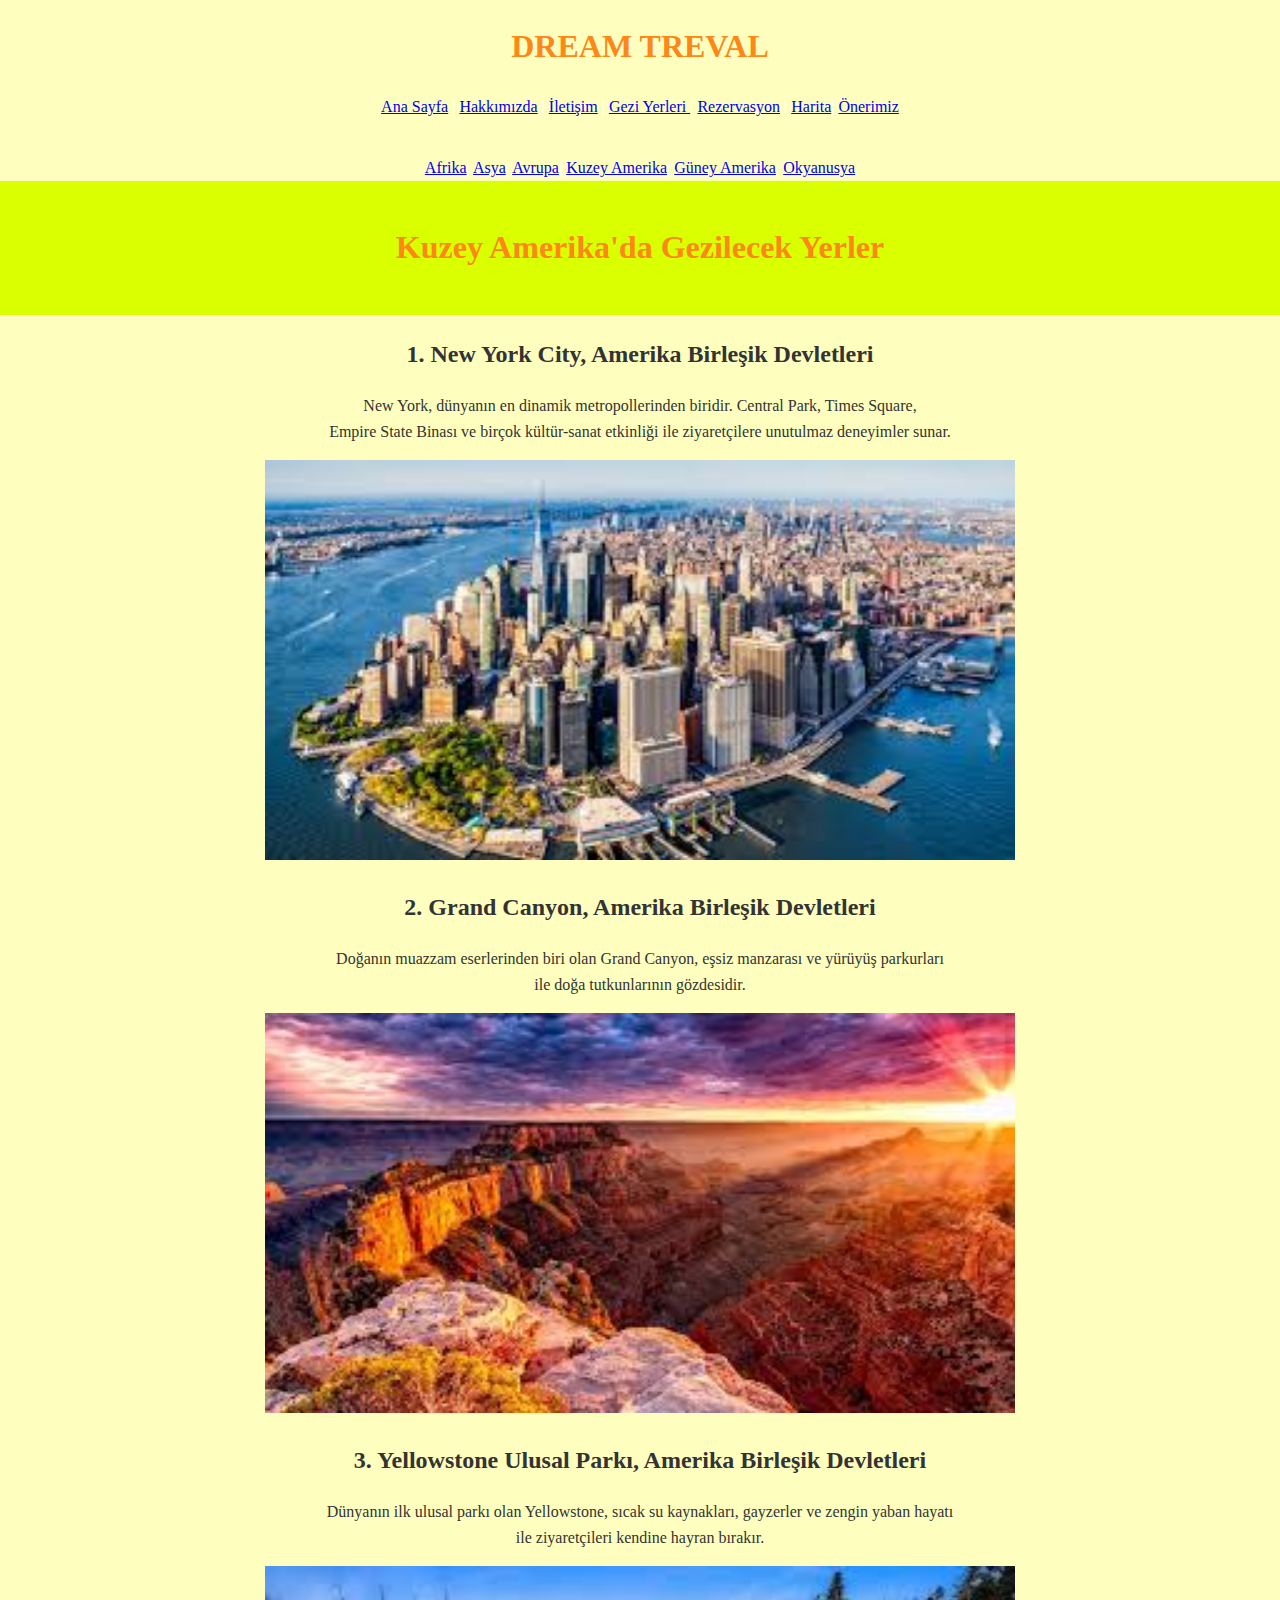
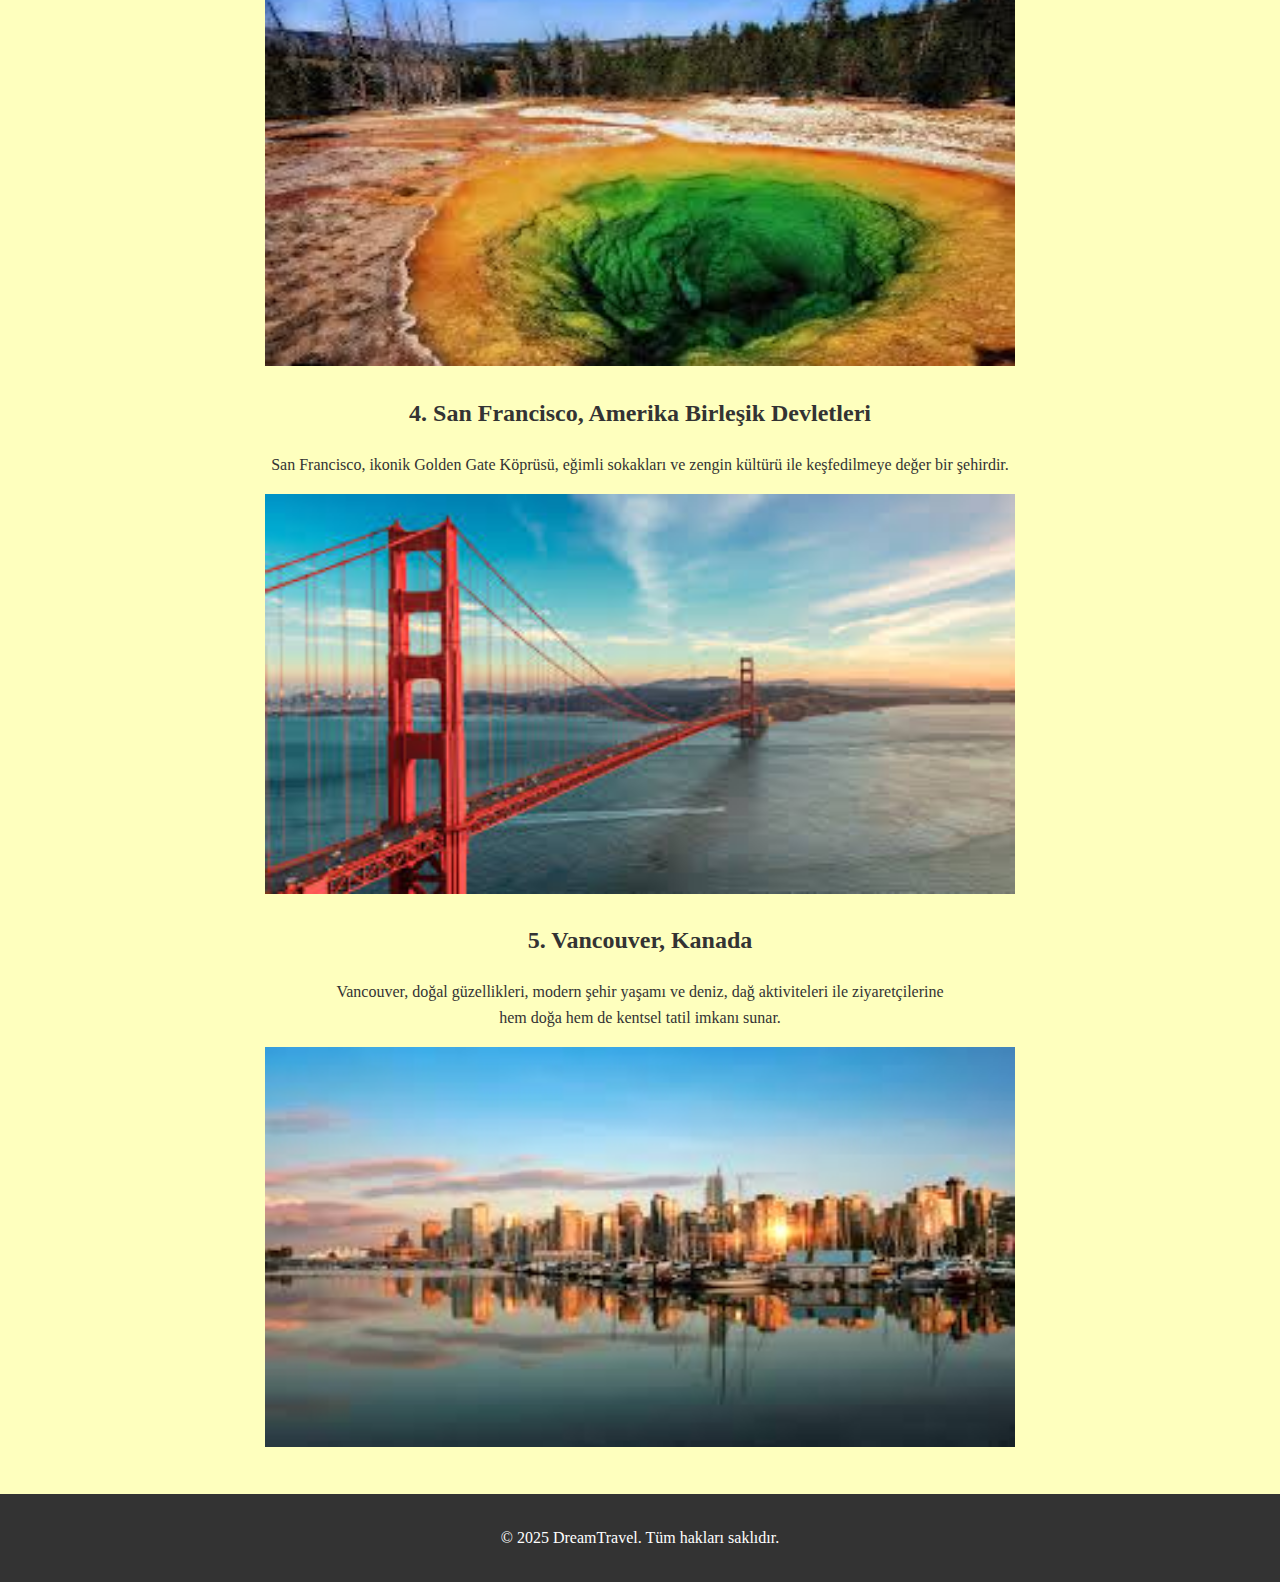
<file: kAmerika.html>
<!DOCTYPE html>
<html lang="tr">
<head>
  <meta charset="UTF-8">
  <title>Kuzey Amerika'da Gezilecek Yerler</title>
  <link rel="stylesheet" href="style.css">
</head>
<body>
    <h1>DREAM TREVAL</h1>
    <nav>
      <a href="index.html">Ana Sayfa</a> |
      <a href="hakkımızda.html">Hakkımızda</a> |
      <a href="iletişimf.html">İletişim</a> |
      <a href="gidilecekyer.html">Gezi Yerleri </a> |
      <a href="rezervasyon.html">Rezervasyon</a> |
      <a href="map.html">Harita</a>|
      <a href="Öneri.html">Önerimiz</a>
     
    </nav><br>
      <nav>
   <a href="afrika.html">Afrika</a>|
            <a href="asya.html">Asya</a>|
            <a href="avrupa.html">Avrupa</a>|
            <a href="kamerika.html">Kuzey Amerika</a>|
            <a href="gamerika.html">Güney Amerika</a>|
            <a href="okyanusya.html">Okyanusya</a></nav></section>
   
  <header>

    <h1>Kuzey Amerika'da Gezilecek Yerler</h1>
   
  </header>
  

    <h2>1. New York City, Amerika Birleşik Devletleri</h2>
    <p>
      New York, dünyanın en dinamik metropollerinden biridir. Central Park, Times Square, <br>
      Empire State Binası ve birçok kültür-sanat etkinliği ile ziyaretçilere unutulmaz deneyimler sunar.
    </p>
    <img src="img/newyork.jpg" alt="newyork">

    <h2>2. Grand Canyon, Amerika Birleşik Devletleri</h2>
    <p>
      Doğanın muazzam eserlerinden biri olan Grand Canyon, eşsiz manzarası ve yürüyüş parkurları <br> ile doğa tutkunlarının gözdesidir.
    </p> 
    <img src="img/grand.jpg" alt="grand">

    <h2>3. Yellowstone Ulusal Parkı, Amerika Birleşik Devletleri</h2>
    <p>
      Dünyanın ilk ulusal parkı olan Yellowstone, sıcak su kaynakları, gayzerler ve zengin yaban hayatı <br>ile ziyaretçileri kendine hayran bırakır.
    </p>
<img src="img/yellow.jpg" alt="yellow">
    <h2>4. San Francisco, Amerika Birleşik Devletleri</h2>
    <p>
      San Francisco, ikonik Golden Gate Köprüsü, eğimli sokakları ve zengin kültürü ile keşfedilmeye değer bir şehirdir.
    </p>
<img src="img/sanfrancisco.jpg" alt="sanfrancisco">
    <h2>5. Vancouver, Kanada</h2>
    <p>
      Vancouver, doğal güzellikleri, modern şehir yaşamı ve deniz, dağ aktiviteleri ile ziyaretçilerine <br> hem doğa hem de kentsel tatil imkanı sunar.
    </p>
  <img src="img/vacouver.jpg" alt="vacouver">
  
 <footer>
    <p>&copy; 2025 DreamTravel. Tüm hakları saklıdır.</p>
  </footer>
</body>
</html>
</file>
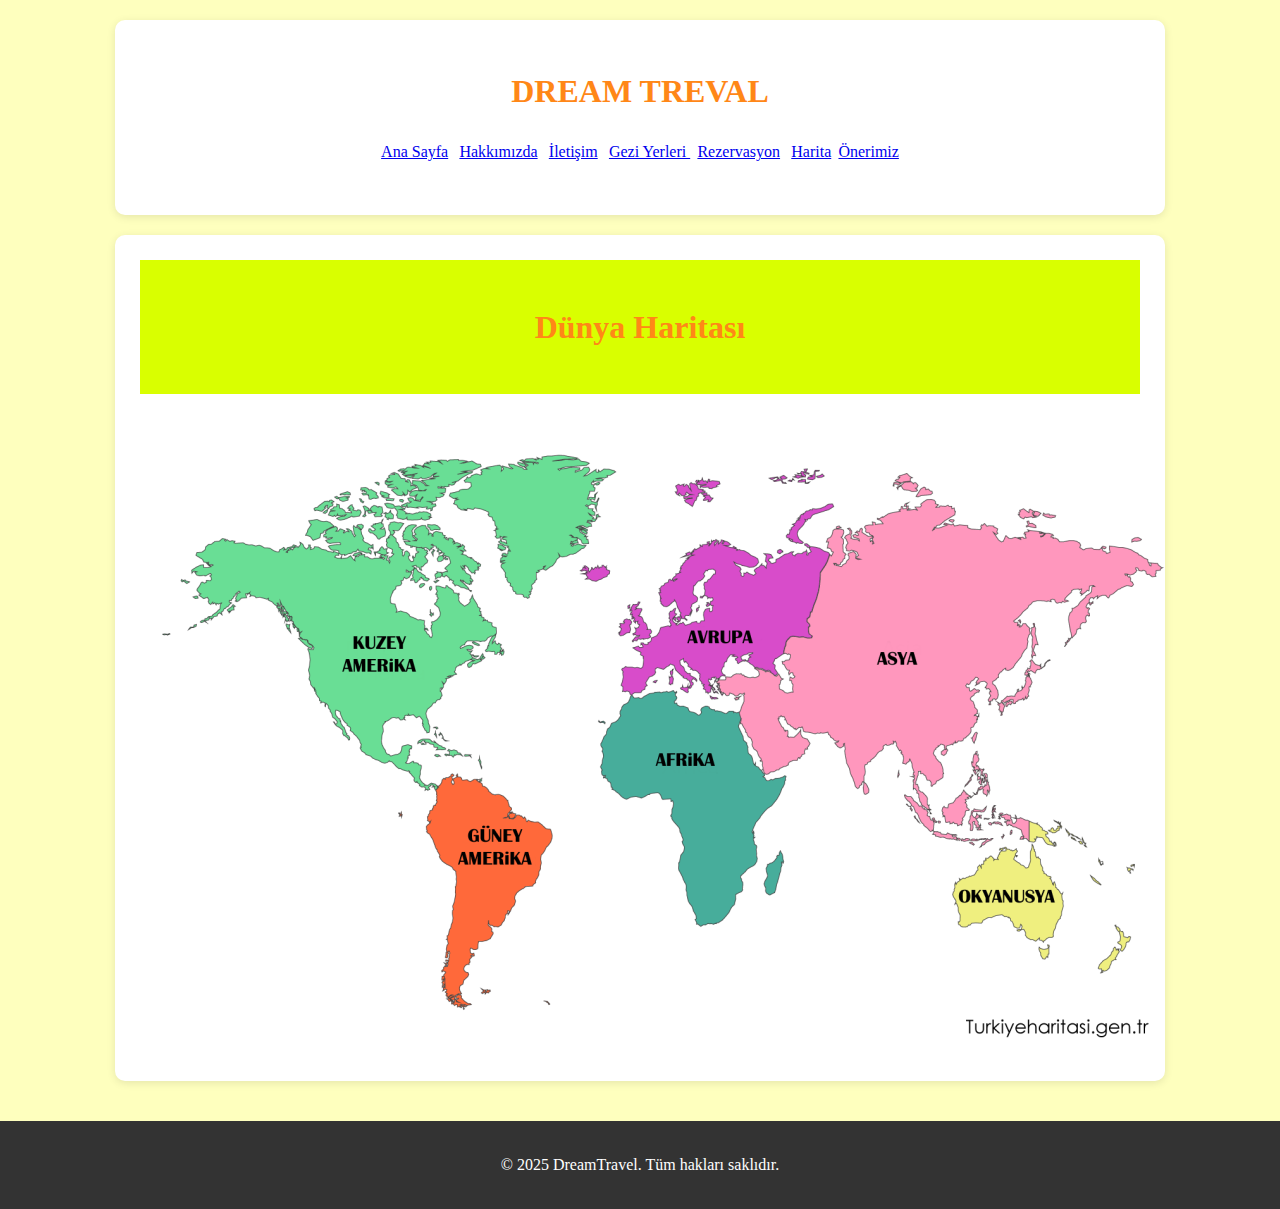
<file: map.html>
<!DOCTYPE html>
<html lang="tr">
<head>
  <meta charset="UTF-8">
  <title>Harita</title>
  <style> body {
  font-family: cursive;
  margin: 0;
  padding: 0;
  background-color: #feffbe;
  color: #333;
  line-height: 1.6;
   text-align: center;
table{ margin-left: 35%;;}}
nav {
  margin-top: 10px;
  color: white;
}
h2 {
  color: #ff8717;
  border-bottom: 1px solid #ccc;
  padding-bottom: 8px;
  margin-bottom: 15px;
 
}
section {
  max-width: 1000px;
  margin: 20px auto;
  background-color: white;
  padding: 25px;
  border-radius: 10px;
  box-shadow: 0 2px 8px rgba(0,0,0,0.1);
}
footer {
  background-color: #333;
  color: white;
  text-align: center;
  padding: 15px 0;
  margin-top: 40px;
}
section h2 {
  color: #ff8717;
  border-bottom: 1px solid #ccc;
  padding-bottom: 8px;
  margin-bottom: 15px;
}
header {
  background-color: #d9ff00;
  color: white;
  padding: 20px 0;
  text-align: center;
}h1{color: #ff8717;}
</style>
  
</head>
<body>
 
  <section>
    <h1>DREAM TREVAL</h1>
    <nav>
      <a href="index.html">Ana Sayfa</a> |
      <a href="hakkımızda.html">Hakkımızda</a> |
      <a href="iletişimf.html">İletişim</a> |
      <a href="gidilecekyer.html">Gezi Yerleri </a> |
      <a href="rezervasyon.html">Rezervasyon</a> |
      <a href="map.html">Harita</a>|
      <a href="Öneri.html">Önerimiz</a>
    </nav><br>
     </section>
   <section>
  <header><h1>Dünya Haritası</h1></header>
  <img src="img/worldmap.png" usemap="#worldmap" >

  <map name="worldmap">
    <area shape="circle" coords="229,259,68"  alt="Kuzey Amerika" href="kAmerika.html">
    <area shape="circle" coords="769,263,111"  alt="Asya" href="asya.html">
    <area shape="circle" coords="357,462,68"  alt="Güney Amerika" href="gAmerika.html">
    <area shape="circle" coords="584,225,65" alt="Avrupa" href="avrupa.html">
    <area shape="circle" coords="548,373,68"  alt="Afrika" href="afrika.html">
<area shape="circle" coords="877,512,66"  alt="Okyanusya" href="okyanusya.html">
  </map></section>
  <footer>
    <p>&copy; 2025 DreamTravel. Tüm hakları saklıdır.</p>
  </footer>
</body>
</html>
</file>
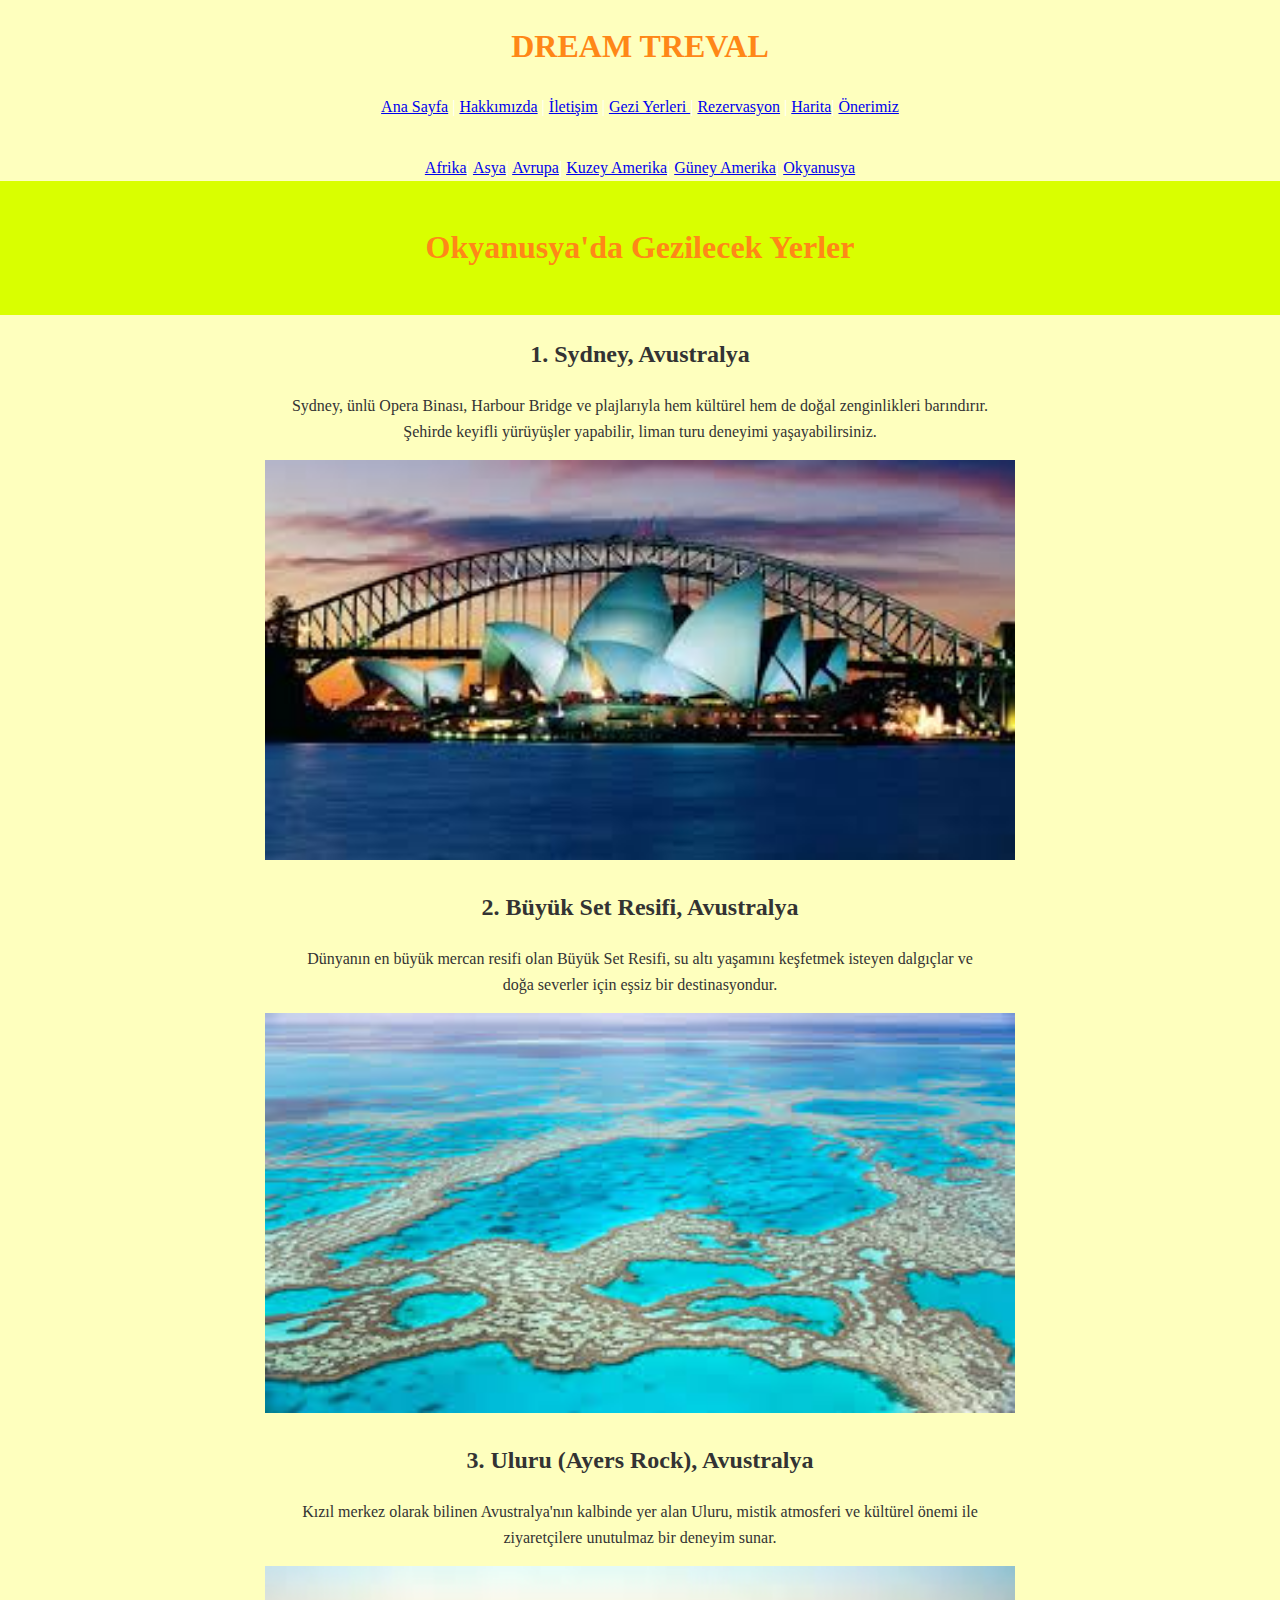
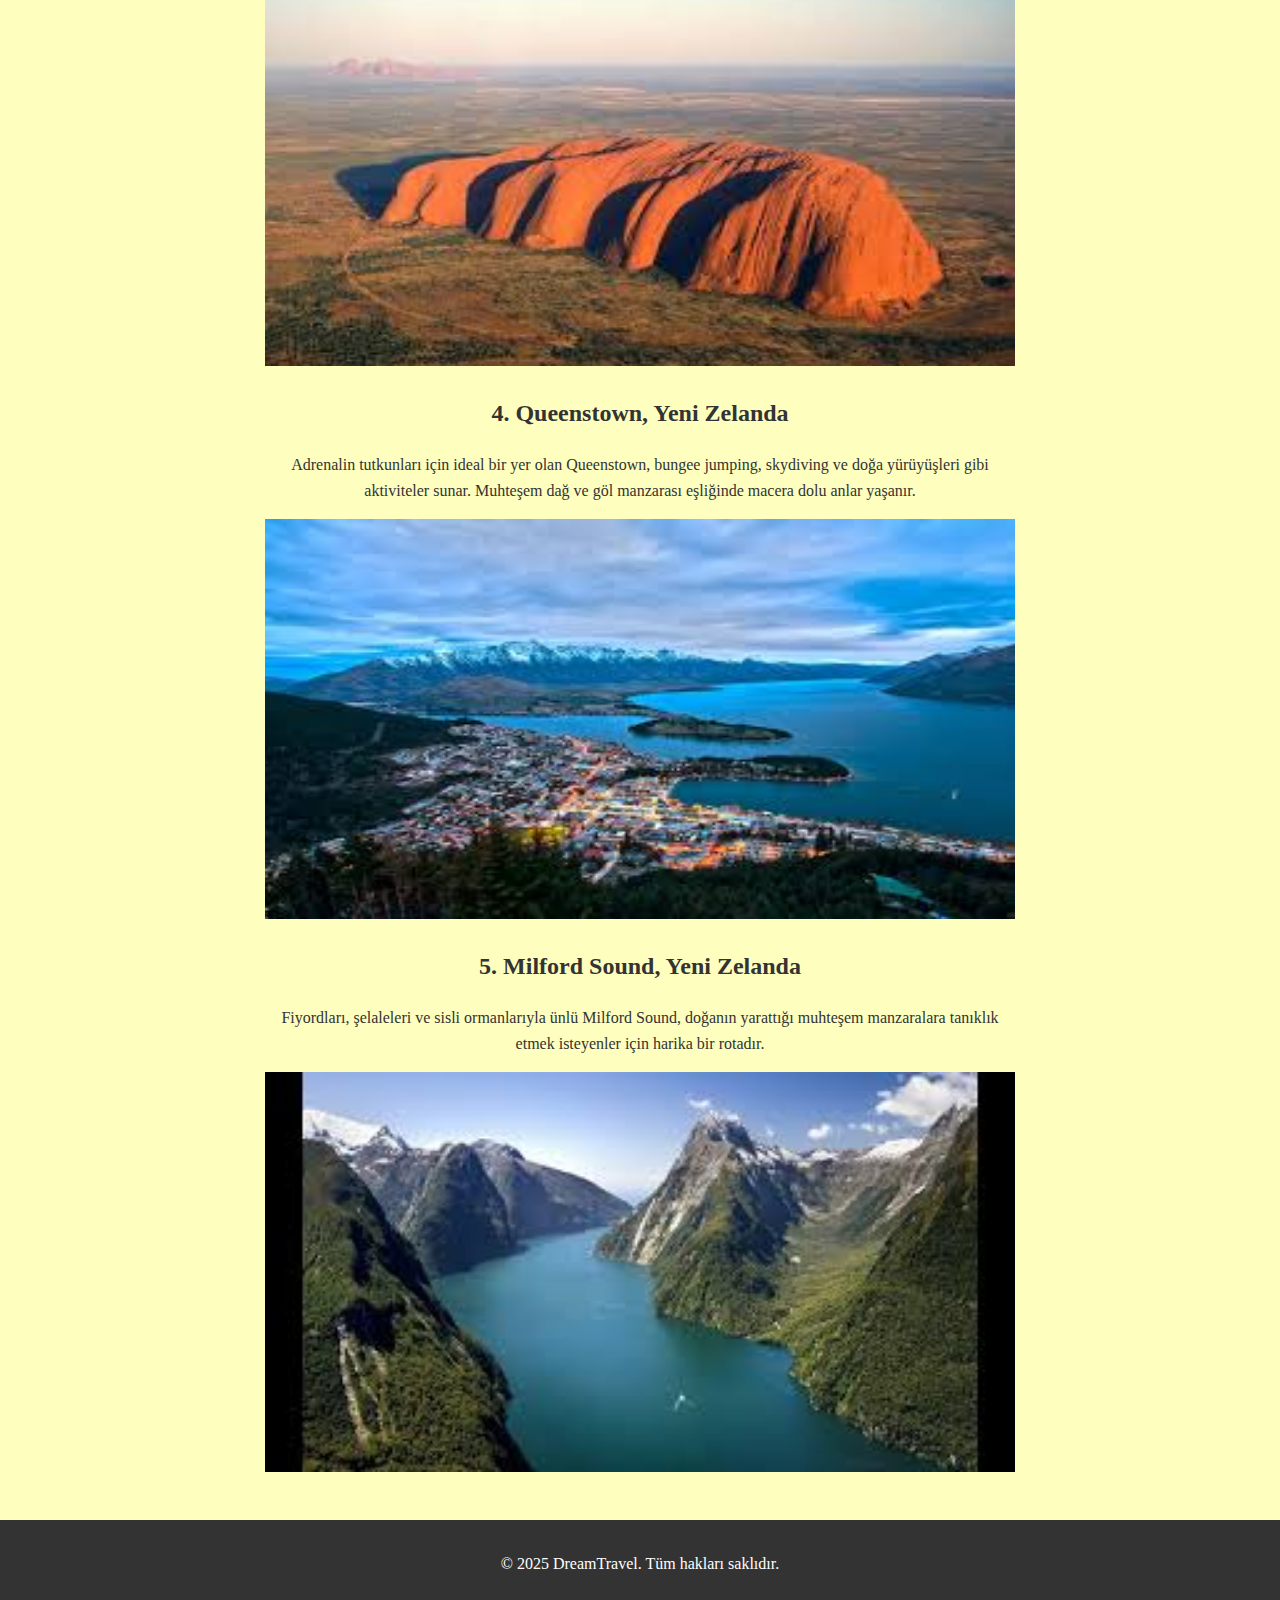
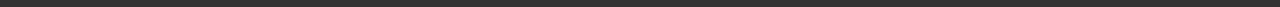
<file: okyanusya.html>
<!DOCTYPE html>
<html lang="tr">
<head>
  <meta charset="UTF-8">
  <title>Okyanusya'da Gezilecek Yerler</title>
  <link rel="stylesheet" href="style.css">
</head>
<body>
    <h1>DREAM TREVAL</h1>
    <nav>
      <a href="index.html">Ana Sayfa</a> |
      <a href="hakkımızda.html">Hakkımızda</a> |
      <a href="iletişimf.html">İletişim</a> |
      <a href="gidilecekyer.html">Gezi Yerleri </a> |
      <a href="rezervasyon.html">Rezervasyon</a> |
      <a href="map.html">Harita</a>|
      <a href="Öneri.html">Önerimiz</a>
    
    </nav><br>
      <nav>
   <a href="afrika.html">Afrika</a>|
            <a href="asya.html">Asya</a>|
            <a href="avrupa.html">Avrupa</a>|
            <a href="kamerika.html">Kuzey Amerika</a>|
            <a href="gamerika.html">Güney Amerika</a>|
            <a href="okyanusya.html">Okyanusya</a></nav></section>
   
  <header>
    <h1>Okyanusya'da Gezilecek Yerler</h1>
   
  </header>
  

    <h2>1. Sydney, Avustralya</h2>
    <p>
      Sydney, ünlü Opera Binası, Harbour Bridge ve plajlarıyla hem kültürel hem de doğal zenginlikleri barındırır. <br> Şehirde keyifli yürüyüşler yapabilir, liman turu deneyimi yaşayabilirsiniz.
    </p>
<img src="img/sdney.jpg" alt="sdney">
    <h2>2. Büyük Set Resifi, Avustralya</h2>
    <p>
      Dünyanın en büyük mercan resifi olan Büyük Set Resifi, su altı yaşamını keşfetmek isteyen dalgıçlar ve <br>doğa severler için eşsiz bir destinasyondur.
    </p>
<img src="img/resif.jpg" alt="resif">
    <h2>3. Uluru (Ayers Rock), Avustralya</h2>
    <p>
      Kızıl merkez olarak bilinen Avustralya'nın kalbinde yer alan Uluru, mistik atmosferi ve kültürel önemi ile <br>ziyaretçilere unutulmaz bir deneyim sunar.
    </p>
<img src="img/uluru.jpg" alt="uluru">
    <h2>4. Queenstown, Yeni Zelanda</h2>
    <p>
      Adrenalin tutkunları için ideal bir yer olan Queenstown, bungee jumping, skydiving ve doğa yürüyüşleri gibi <br> aktiviteler sunar. Muhteşem dağ ve göl manzarası eşliğinde macera dolu anlar yaşanır.
    </p>
<img src="img/queen.jpg" alt="queen">
    <h2>5. Milford Sound, Yeni Zelanda</h2>
    <p>
      Fiyordları, şelaleleri ve sisli ormanlarıyla ünlü Milford Sound, doğanın yarattığı muhteşem manzaralara tanıklık <br>etmek isteyenler için harika bir rotadır.
    </p>
 <img src="img/mildfurt.jpg" alt="mildfurt">

  <footer>
    <p>&copy; 2025 DreamTravel. Tüm hakları saklıdır.</p>
  </footer>
</body>
</html>
</file>
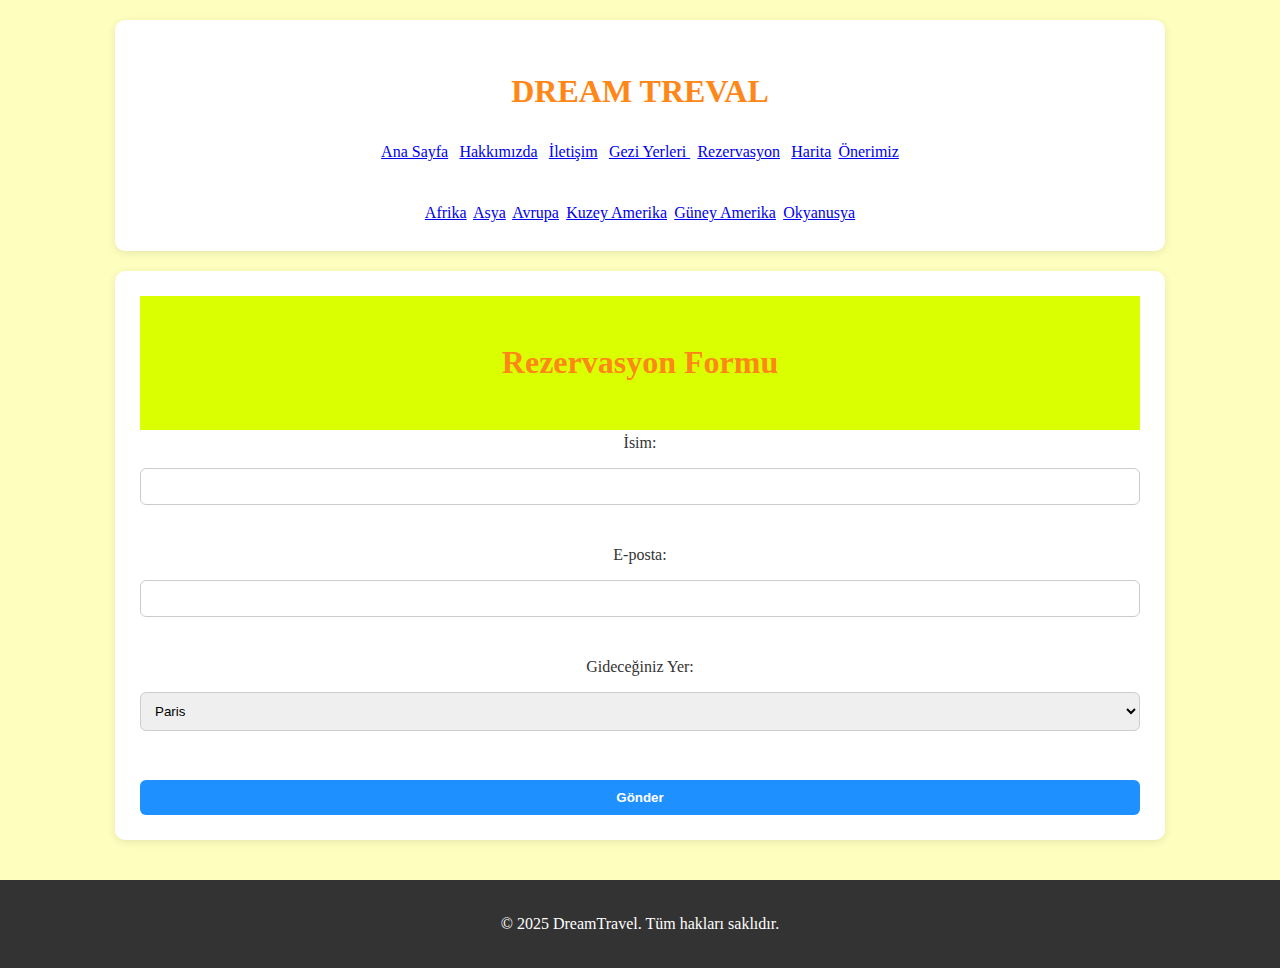
<file: rezervasyon.html>
<!DOCTYPE html>
<html lang="tr">
<head>
  <meta charset="UTF-8">
  <title>Rezervasyon</title>
  
</head>
<body>
  <script src="myscript.js"></script>
  <link rel="stylesheet" href="style.css">
  <section><h1>DREAM TREVAL</h1>
    <nav>
      <a href="index.html">Ana Sayfa</a> |
      <a href="hakkımızda.html">Hakkımızda</a> |
      <a href="iletişimf.html">İletişim</a> |
      <a href="gidilecekyer.html">Gezi Yerleri </a> |
      <a href="rezervasyon.html">Rezervasyon</a> |
      <a href="map.html">Harita</a>|
      <a href="Öneri.html">Önerimiz</a>
      
    </nav><br>
      <nav>
   <a href="afrika.html">Afrika</a>|
            <a href="asya.html">Asya</a>|
            <a href="avrupa.html">Avrupa</a>|
            <a href="kamerika.html">Kuzey Amerika</a>|
            <a href="gamerika.html">Güney Amerika</a>|
            <a href="okyanusya.html">Okyanusya</a></nav></section> </section>
  <section>
  <header><h1>Rezervasyon Formu</h1></header>
<form action="rezervasyons.html" method="get">
  İsim: <input type="text" name="isim"><br>
     E-posta: <input type="email" name="email"><br>
 Gideceğiniz Yer:<select name="yer">
      <option>Paris</option>
      <option>Roma</option>
      <option>Tokyo</option>
      <option>Kahire</option>
      <option>Pekin</option>
      <option>Sao Paulo</option>
    </select><br> 
 <input type="submit" value="Gönder">
  </form></section>
  <script>
    const params = new URLSearchParams(window.location.search);
    document.getElementById("isim").textContent = params.get("isim") || "Yok";
    document.getElementById("email").textContent = params.get("email") || "Yok";
    document.getElementById("yer").textContent = params.get("yer") || "Yok";
  </script>

  <footer>
    <p>&copy; 2025 DreamTravel. Tüm hakları saklıdır.</p>
  </footer>
</body>
</html>
</file>
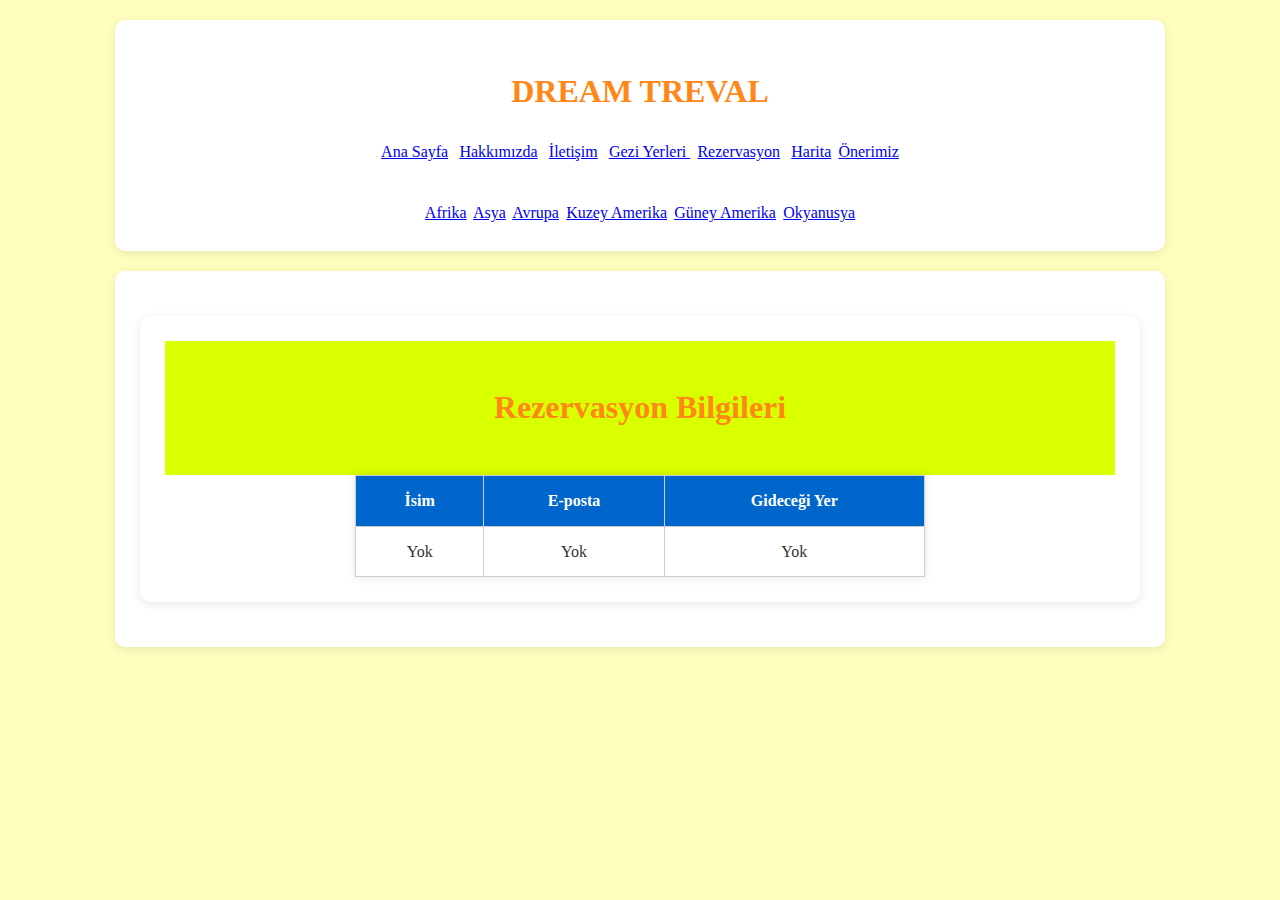
<file: rezervasyons.html>
<!DOCTYPE html>
<html lang="tr">
<head>
  <meta charset="UTF-8">
  <title>Rezervasyon Tablosu</title>

</head>
<body>

  <link rel="stylesheet" href="style.css">
  <section><h1>DREAM TREVAL</h1>
    <nav>
      <a href="index.html">Ana Sayfa</a> |
      <a href="hakkımızda.html">Hakkımızda</a> |
      <a href="iletişimf.html">İletişim</a> |
      <a href="gidilecekyer.html">Gezi Yerleri </a> |
      <a href="rezervasyon.html">Rezervasyon</a> |
      <a href="map.html">Harita</a>|
      <a href="Öneri.html">Önerimiz</a>
      
    </nav><br>
      <nav>
   <a href="afrika.html">Afrika</a>|
            <a href="asya.html">Asya</a>|
            <a href="avrupa.html">Avrupa</a>|
            <a href="kamerika.html">Kuzey Amerika</a>|
            <a href="gamerika.html">Güney Amerika</a>|
            <a href="okyanusya.html">Okyanusya</a></nav></section> </section>
  <section>
<section>
 <header><h1>Rezervasyon Bilgileri</h1></header>

  <table>
    <thead>
      <tr>
        <th>İsim</th>
        <th>E-posta</th>
        <th>Gideceği Yer</th>
      </tr>
    </thead>
    <tbody>
      <tr>
        <td id="isim"></td>
        <td id="email"></td>
        <td id="yer"></td>
      </tr>
    </tbody>
  </table></section>

  <script>
    const params = new URLSearchParams(window.location.search);
    document.getElementById("isim").textContent = params.get("isim") || "Yok";
    document.getElementById("email").textContent = params.get("email") || "Yok";
    document.getElementById("yer").textContent = params.get("yer") || "Yok";
  </script>

</body>
</html>
</file>
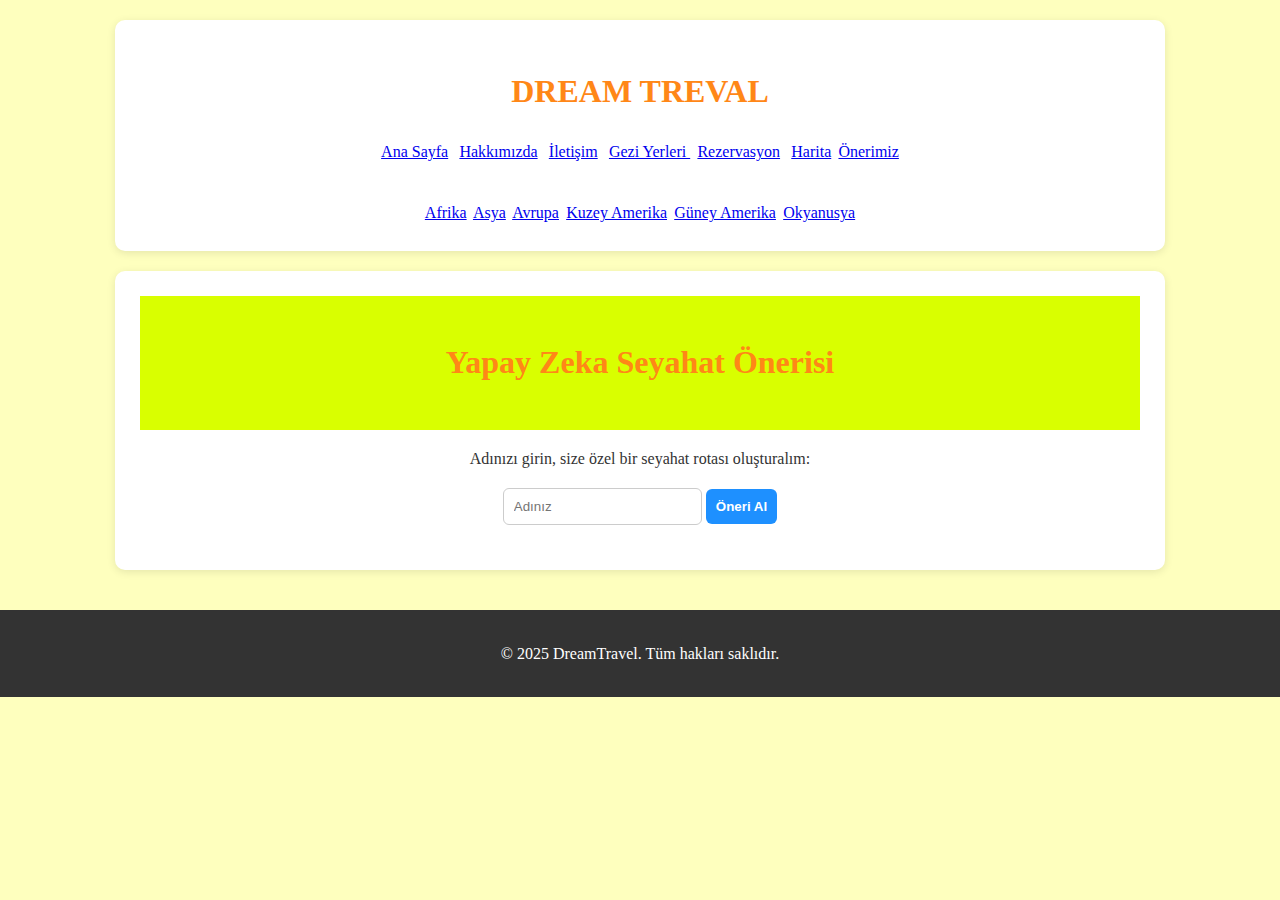
<file: Öneri.html>
<!DOCTYPE html>
<html lang="tr">
<head>
  <meta charset="UTF-8">
  <title>Seyahat Öneriniz</title>
  <script defer src="myscript.js"></script>
  <link rel="stylesheet" href="style.css">
</head>
<body>
<section>
     <h1 > DREAM TREVAL</h1>
 <nav>
      <a href="index.html">Ana Sayfa</a> |
      <a href="hakkımızda.html">Hakkımızda</a> |
      <a href="iletişimf.html">İletişim</a> |
      <a href="gidilecekyer.html">Gezi Yerleri </a> |
      <a href="rezervasyon.html">Rezervasyon</a> |
      <a href="map.html">Harita</a>|
      <a href="Öneri.html">Önerimiz</a>
     
    </nav><br>
      <nav>
   <a href="afrika.html">Afrika</a>|
            <a href="asya.html">Asya</a>|
            <a href="avrupa.html">Avrupa</a>|
            <a href="kamerika.html">Kuzey Amerika</a>|
            <a href="gamerika.html">Güney Amerika</a>|
            <a href="okyanusya.html">Okyanusya</a></nav></section></section>
<section>
 <header> <h1>Yapay Zeka Seyahat Önerisi</h1></header>
  <p>Adınızı girin, size özel bir seyahat rotası oluşturalım:</p>

  <input type="text" id="userName" placeholder="Adınız">
  <button onclick="recommendTrip()">Öneri Al</button>

  <div id="result"></div>
</section>
<footer>
    <p>&copy; 2025 DreamTravel. Tüm hakları saklıdır.</p>
  </footer>
</body>
</html>
</file>
<file: style.css>
body {
  font-family: cursive;
  margin: 0;
  padding: 0;
  background-color: #feffbe;
  color: #333;
  line-height: 1.6;
   text-align: center;
 
}


header {
  background-color: #d9ff00;
  color: white;
  padding: 20px 0;
  text-align: center;
}

h1{color: #ff8717;}
nav {
  margin-top: 10px;
  color: white;
}

img{height: 400px;
width: 750px;}


section {
  max-width: 1000px;
  margin: 20px auto;
  background-color: white;
  padding: 25px;
  border-radius: 10px;
  box-shadow: 0 2px 8px rgba(0,0,0,0.1);
}

section h2 {
  color: #0099ff;
  border-bottom: 1px solid #ccc;
  padding-bottom: 8px;
  margin-bottom: 15px;
}



ul {
  color: #000000;
   list-style-type: none;
  padding-left: 0;
}

ul li {
  margin-bottom: 8px;
}


footer {
  background-color: #333;
  color: white;
  text-align: center;
  padding: 15px 0;
  margin-top: 40px;
}


form {
  display: flex;
  flex-direction: column;
  gap: 12px;
}

input, textarea, select {
  padding: 10px;
  border: 1px solid #ccc;
  border-radius: 6px;
}

input[type="submit"], button {
  background-color: #1e90ff;
  color: white;
  border: none;
  padding: 10px;
  font-weight: bold;
  cursor: pointer;
  border-radius: 6px;
}

input[type="submit"]:hover, button:hover {
  background-color: #fffb00;
}


#result {
  margin-top: 20px;
  font-weight: bold;
  color: darkblue;
}

table {
      width: 60%;
      margin: auto;
      border-collapse: collapse;
      background-color: white;
      box-shadow: 0 0 10px rgba(0,0,0,0.1);
    }
    th, td {
      padding: 12px;
      border: 1px solid #ccc;
      text-align: center;
    }
    th {
      background-color: #0066cc;
      color: white;
    }
</file>
